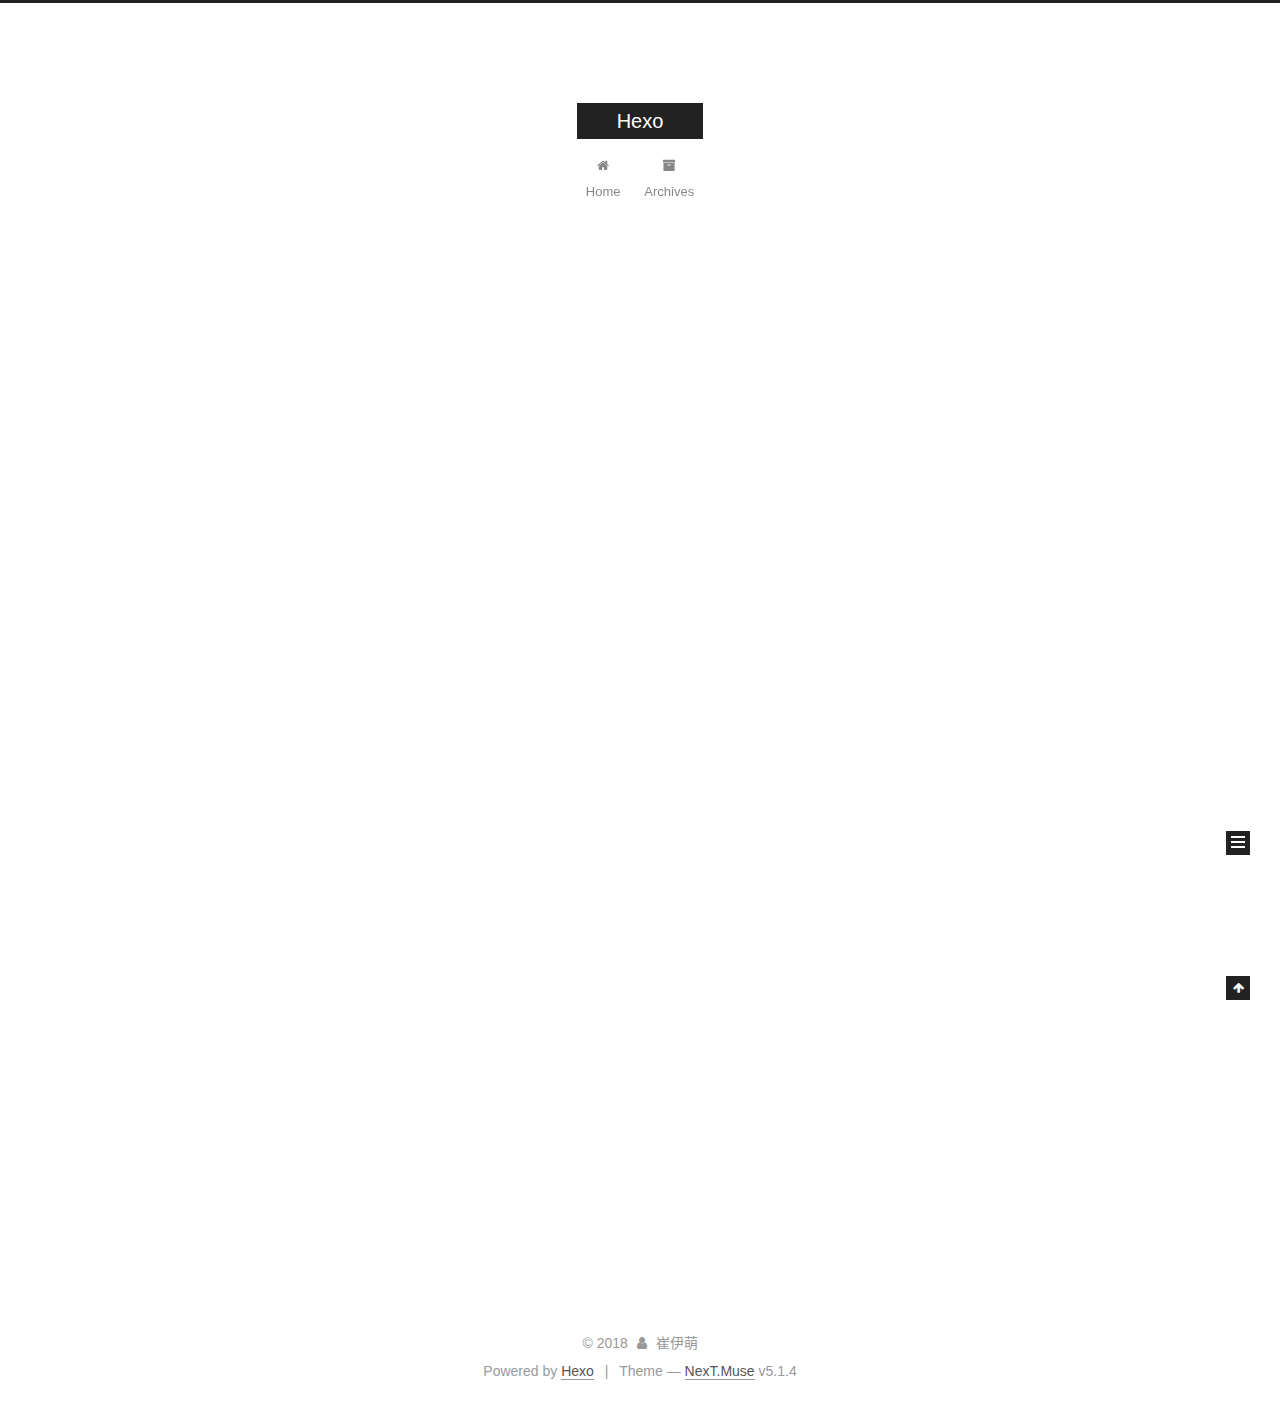
<file: index.html>
<!DOCTYPE html>



  


<html class="theme-next muse use-motion" lang="zh-CN">
<head>
  <meta charset="UTF-8"/>
<meta http-equiv="X-UA-Compatible" content="IE=edge" />
<meta name="viewport" content="width=device-width, initial-scale=1, maximum-scale=1"/>
<meta name="theme-color" content="#222">









<meta http-equiv="Cache-Control" content="no-transform" />
<meta http-equiv="Cache-Control" content="no-siteapp" />
















  
  
  <link href="/lib/fancybox/source/jquery.fancybox.css?v=2.1.5" rel="stylesheet" type="text/css" />







<link href="/lib/font-awesome/css/font-awesome.min.css?v=4.6.2" rel="stylesheet" type="text/css" />

<link href="/css/main.css?v=5.1.4" rel="stylesheet" type="text/css" />


  <link rel="apple-touch-icon" sizes="180x180" href="/images/apple-touch-icon-next.png?v=5.1.4">


  <link rel="icon" type="image/png" sizes="32x32" href="/images/favicon-32x32-next.png?v=5.1.4">


  <link rel="icon" type="image/png" sizes="16x16" href="/images/favicon-16x16-next.png?v=5.1.4">


  <link rel="mask-icon" href="/images/logo.svg?v=5.1.4" color="#222">





  <meta name="keywords" content="Hexo, NexT" />










<meta property="og:type" content="website">
<meta property="og:title" content="Hexo">
<meta property="og:url" content="http://yoursite.com/index.html">
<meta property="og:site_name" content="Hexo">
<meta property="og:locale" content="zh-CN">
<meta name="twitter:card" content="summary">
<meta name="twitter:title" content="Hexo">



<script type="text/javascript" id="hexo.configurations">
  var NexT = window.NexT || {};
  var CONFIG = {
    root: '/',
    scheme: 'Muse',
    version: '5.1.4',
    sidebar: {"position":"left","display":"post","offset":12,"b2t":false,"scrollpercent":false,"onmobile":false},
    fancybox: true,
    tabs: true,
    motion: {"enable":true,"async":false,"transition":{"post_block":"fadeIn","post_header":"slideDownIn","post_body":"slideDownIn","coll_header":"slideLeftIn","sidebar":"slideUpIn"}},
    duoshuo: {
      userId: '0',
      author: 'Author'
    },
    algolia: {
      applicationID: '',
      apiKey: '',
      indexName: '',
      hits: {"per_page":10},
      labels: {"input_placeholder":"Search for Posts","hits_empty":"We didn't find any results for the search: ${query}","hits_stats":"${hits} results found in ${time} ms"}
    }
  };
</script>



  <link rel="canonical" href="http://yoursite.com/"/>





  <title>Hexo</title>
  








</head>

<body itemscope itemtype="http://schema.org/WebPage" lang="zh-CN">

  
  
    
  

  <div class="container sidebar-position-left 
  page-home">
    <div class="headband"></div>

    <header id="header" class="header" itemscope itemtype="http://schema.org/WPHeader">
      <div class="header-inner"><div class="site-brand-wrapper">
  <div class="site-meta ">
    

    <div class="custom-logo-site-title">
      <a href="/"  class="brand" rel="start">
        <span class="logo-line-before"><i></i></span>
        <span class="site-title">Hexo</span>
        <span class="logo-line-after"><i></i></span>
      </a>
    </div>
      
        <p class="site-subtitle"></p>
      
  </div>

  <div class="site-nav-toggle">
    <button>
      <span class="btn-bar"></span>
      <span class="btn-bar"></span>
      <span class="btn-bar"></span>
    </button>
  </div>
</div>

<nav class="site-nav">
  

  
    <ul id="menu" class="menu">
      
        
        <li class="menu-item menu-item-home">
          <a href="/" rel="section">
            
              <i class="menu-item-icon fa fa-fw fa-home"></i> <br />
            
            Home
          </a>
        </li>
      
        
        <li class="menu-item menu-item-archives">
          <a href="/archives/" rel="section">
            
              <i class="menu-item-icon fa fa-fw fa-archive"></i> <br />
            
            Archives
          </a>
        </li>
      

      
    </ul>
  

  
</nav>



 </div>
    </header>

    <main id="main" class="main">
      <div class="main-inner">
        <div class="content-wrap">
          <div id="content" class="content">
            
  <section id="posts" class="posts-expand">
    
      

  

  
  
  

  <article class="post post-type-normal" itemscope itemtype="http://schema.org/Article">
  
  
  
  <div class="post-block">
    <link itemprop="mainEntityOfPage" href="http://yoursite.com/2018/09/28/hello-world/">

    <span hidden itemprop="author" itemscope itemtype="http://schema.org/Person">
      <meta itemprop="name" content="崔伊萌">
      <meta itemprop="description" content="">
      <meta itemprop="image" content="/images/avatar.gif">
    </span>

    <span hidden itemprop="publisher" itemscope itemtype="http://schema.org/Organization">
      <meta itemprop="name" content="Hexo">
    </span>

    
      <header class="post-header">

        
        
          <h1 class="post-title" itemprop="name headline">
                
                <a class="post-title-link" href="/2018/09/28/hello-world/" itemprop="url">Hello World</a></h1>
        

        <div class="post-meta">
          <span class="post-time">
            
              <span class="post-meta-item-icon">
                <i class="fa fa-calendar-o"></i>
              </span>
              
                <span class="post-meta-item-text">Posted on</span>
              
              <time title="Post created" itemprop="dateCreated datePublished" datetime="2018-09-28T13:14:11+08:00">
                2018-09-28
              </time>
            

            

            
          </span>

          

          
            
          

          
          

          

          

          

        </div>
      </header>
    

    
    
    
    <div class="post-body" itemprop="articleBody">

      
      

      
        
          
            <p>Welcome to <a href="https://hexo.io/" target="_blank" rel="noopener">Hexo</a>! This is your very first post. Check <a href="https://hexo.io/docs/" target="_blank" rel="noopener">documentation</a> for more info. If you get any problems when using Hexo, you can find the answer in <a href="https://hexo.io/docs/troubleshooting.html" target="_blank" rel="noopener">troubleshooting</a> or you can ask me on <a href="https://github.com/hexojs/hexo/issues" target="_blank" rel="noopener">GitHub</a>.</p>
<h2 id="Quick-Start"><a href="#Quick-Start" class="headerlink" title="Quick Start"></a>Quick Start</h2><h3 id="Create-a-new-post"><a href="#Create-a-new-post" class="headerlink" title="Create a new post"></a>Create a new post</h3><figure class="highlight bash"><table><tr><td class="gutter"><pre><span class="line">1</span><br></pre></td><td class="code"><pre><span class="line">$ hexo new <span class="string">"My New Post"</span></span><br></pre></td></tr></table></figure>
<p>More info: <a href="https://hexo.io/docs/writing.html" target="_blank" rel="noopener">Writing</a></p>
<h3 id="Run-server"><a href="#Run-server" class="headerlink" title="Run server"></a>Run server</h3><figure class="highlight bash"><table><tr><td class="gutter"><pre><span class="line">1</span><br></pre></td><td class="code"><pre><span class="line">$ hexo server</span><br></pre></td></tr></table></figure>
<p>More info: <a href="https://hexo.io/docs/server.html" target="_blank" rel="noopener">Server</a></p>
<h3 id="Generate-static-files"><a href="#Generate-static-files" class="headerlink" title="Generate static files"></a>Generate static files</h3><figure class="highlight bash"><table><tr><td class="gutter"><pre><span class="line">1</span><br></pre></td><td class="code"><pre><span class="line">$ hexo generate</span><br></pre></td></tr></table></figure>
<p>More info: <a href="https://hexo.io/docs/generating.html" target="_blank" rel="noopener">Generating</a></p>
<h3 id="Deploy-to-remote-sites"><a href="#Deploy-to-remote-sites" class="headerlink" title="Deploy to remote sites"></a>Deploy to remote sites</h3><figure class="highlight bash"><table><tr><td class="gutter"><pre><span class="line">1</span><br></pre></td><td class="code"><pre><span class="line">$ hexo deploy</span><br></pre></td></tr></table></figure>
<p>More info: <a href="https://hexo.io/docs/deployment.html" target="_blank" rel="noopener">Deployment</a></p>

          
        
      
    </div>
    
    
    

    

    

    

    <footer class="post-footer">
      

      

      

      
      
        <div class="post-eof"></div>
      
    </footer>
  </div>
  
  
  
  </article>


    
  </section>

  


          </div>
          


          

        </div>
        
          
  
  <div class="sidebar-toggle">
    <div class="sidebar-toggle-line-wrap">
      <span class="sidebar-toggle-line sidebar-toggle-line-first"></span>
      <span class="sidebar-toggle-line sidebar-toggle-line-middle"></span>
      <span class="sidebar-toggle-line sidebar-toggle-line-last"></span>
    </div>
  </div>

  <aside id="sidebar" class="sidebar">
    
    <div class="sidebar-inner">

      

      

      <section class="site-overview-wrap sidebar-panel sidebar-panel-active">
        <div class="site-overview">
          <div class="site-author motion-element" itemprop="author" itemscope itemtype="http://schema.org/Person">
            
              <p class="site-author-name" itemprop="name">崔伊萌</p>
              <p class="site-description motion-element" itemprop="description"></p>
          </div>

          <nav class="site-state motion-element">

            
              <div class="site-state-item site-state-posts">
              
                <a href="/archives/">
              
                  <span class="site-state-item-count">1</span>
                  <span class="site-state-item-name">posts</span>
                </a>
              </div>
            

            

            

          </nav>

          

          

          
          

          
          

          

        </div>
      </section>

      

      

    </div>
  </aside>


        
      </div>
    </main>

    <footer id="footer" class="footer">
      <div class="footer-inner">
        <div class="copyright">&copy; <span itemprop="copyrightYear">2018</span>
  <span class="with-love">
    <i class="fa fa-user"></i>
  </span>
  <span class="author" itemprop="copyrightHolder">崔伊萌</span>

  
</div>


  <div class="powered-by">Powered by <a class="theme-link" target="_blank" href="https://hexo.io">Hexo</a></div>



  <span class="post-meta-divider">|</span>



  <div class="theme-info">Theme &mdash; <a class="theme-link" target="_blank" href="https://github.com/iissnan/hexo-theme-next">NexT.Muse</a> v5.1.4</div>




        







        
      </div>
    </footer>

    
      <div class="back-to-top">
        <i class="fa fa-arrow-up"></i>
        
      </div>
    

    

  </div>

  

<script type="text/javascript">
  if (Object.prototype.toString.call(window.Promise) !== '[object Function]') {
    window.Promise = null;
  }
</script>









  












  
  
    <script type="text/javascript" src="/lib/jquery/index.js?v=2.1.3"></script>
  

  
  
    <script type="text/javascript" src="/lib/fastclick/lib/fastclick.min.js?v=1.0.6"></script>
  

  
  
    <script type="text/javascript" src="/lib/jquery_lazyload/jquery.lazyload.js?v=1.9.7"></script>
  

  
  
    <script type="text/javascript" src="/lib/velocity/velocity.min.js?v=1.2.1"></script>
  

  
  
    <script type="text/javascript" src="/lib/velocity/velocity.ui.min.js?v=1.2.1"></script>
  

  
  
    <script type="text/javascript" src="/lib/fancybox/source/jquery.fancybox.pack.js?v=2.1.5"></script>
  


  


  <script type="text/javascript" src="/js/src/utils.js?v=5.1.4"></script>

  <script type="text/javascript" src="/js/src/motion.js?v=5.1.4"></script>



  
  

  

  


  <script type="text/javascript" src="/js/src/bootstrap.js?v=5.1.4"></script>



  


  




	





  





  












  





  

  

  

  
  

  

  

  

</body>
</html>
</file>
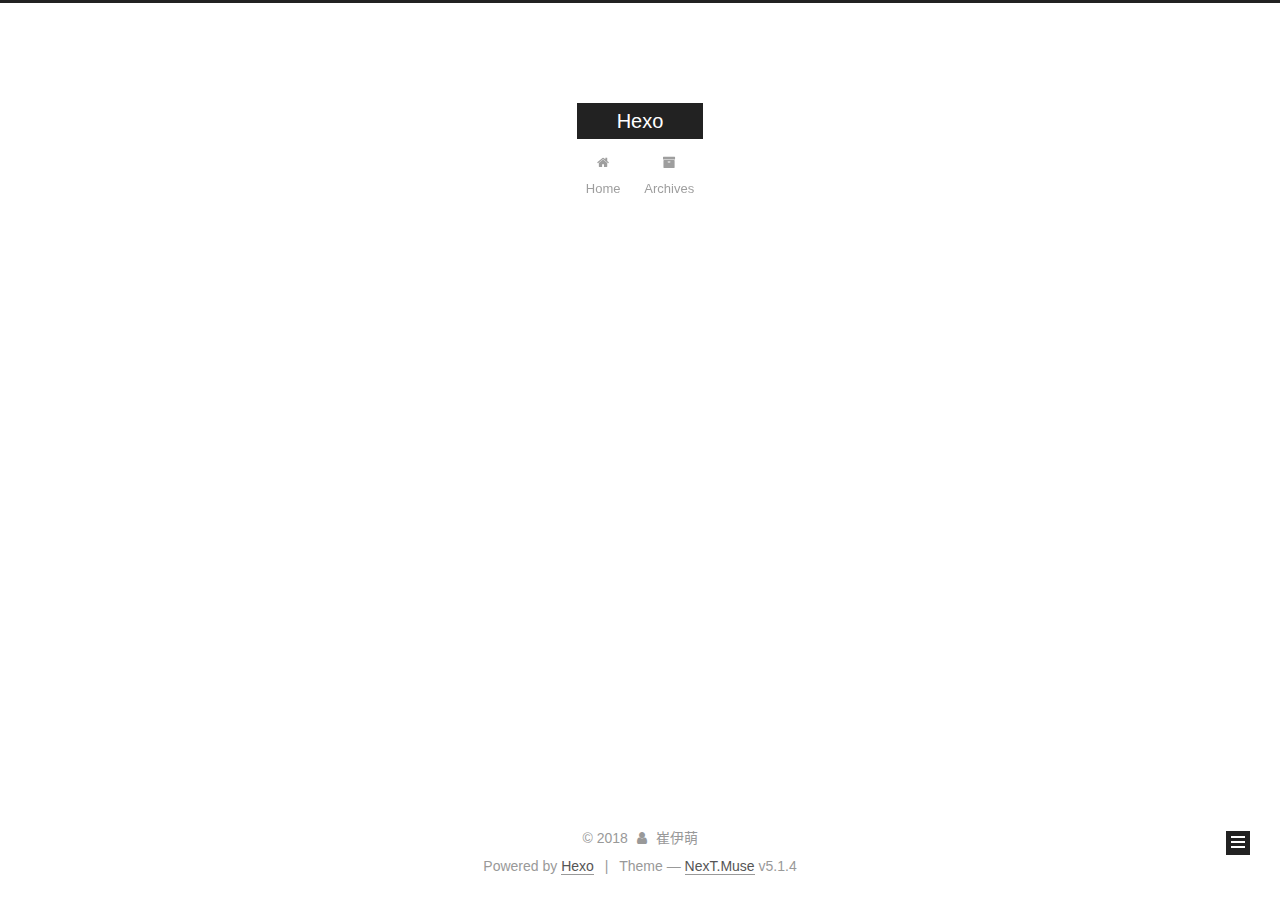
<file: archives/index.html>
<!DOCTYPE html>



  


<html class="theme-next muse use-motion" lang="zh-CN">
<head>
  <meta charset="UTF-8"/>
<meta http-equiv="X-UA-Compatible" content="IE=edge" />
<meta name="viewport" content="width=device-width, initial-scale=1, maximum-scale=1"/>
<meta name="theme-color" content="#222">









<meta http-equiv="Cache-Control" content="no-transform" />
<meta http-equiv="Cache-Control" content="no-siteapp" />
















  
  
  <link href="/lib/fancybox/source/jquery.fancybox.css?v=2.1.5" rel="stylesheet" type="text/css" />







<link href="/lib/font-awesome/css/font-awesome.min.css?v=4.6.2" rel="stylesheet" type="text/css" />

<link href="/css/main.css?v=5.1.4" rel="stylesheet" type="text/css" />


  <link rel="apple-touch-icon" sizes="180x180" href="/images/apple-touch-icon-next.png?v=5.1.4">


  <link rel="icon" type="image/png" sizes="32x32" href="/images/favicon-32x32-next.png?v=5.1.4">


  <link rel="icon" type="image/png" sizes="16x16" href="/images/favicon-16x16-next.png?v=5.1.4">


  <link rel="mask-icon" href="/images/logo.svg?v=5.1.4" color="#222">





  <meta name="keywords" content="Hexo, NexT" />










<meta property="og:type" content="website">
<meta property="og:title" content="Hexo">
<meta property="og:url" content="http://yoursite.com/archives/index.html">
<meta property="og:site_name" content="Hexo">
<meta property="og:locale" content="zh-CN">
<meta name="twitter:card" content="summary">
<meta name="twitter:title" content="Hexo">



<script type="text/javascript" id="hexo.configurations">
  var NexT = window.NexT || {};
  var CONFIG = {
    root: '/',
    scheme: 'Muse',
    version: '5.1.4',
    sidebar: {"position":"left","display":"post","offset":12,"b2t":false,"scrollpercent":false,"onmobile":false},
    fancybox: true,
    tabs: true,
    motion: {"enable":true,"async":false,"transition":{"post_block":"fadeIn","post_header":"slideDownIn","post_body":"slideDownIn","coll_header":"slideLeftIn","sidebar":"slideUpIn"}},
    duoshuo: {
      userId: '0',
      author: 'Author'
    },
    algolia: {
      applicationID: '',
      apiKey: '',
      indexName: '',
      hits: {"per_page":10},
      labels: {"input_placeholder":"Search for Posts","hits_empty":"We didn't find any results for the search: ${query}","hits_stats":"${hits} results found in ${time} ms"}
    }
  };
</script>



  <link rel="canonical" href="http://yoursite.com/archives/"/>





  <title>Archive | Hexo</title>
  








</head>

<body itemscope itemtype="http://schema.org/WebPage" lang="zh-CN">

  
  
    
  

  <div class="container sidebar-position-left page-archive">
    <div class="headband"></div>

    <header id="header" class="header" itemscope itemtype="http://schema.org/WPHeader">
      <div class="header-inner"><div class="site-brand-wrapper">
  <div class="site-meta ">
    

    <div class="custom-logo-site-title">
      <a href="/"  class="brand" rel="start">
        <span class="logo-line-before"><i></i></span>
        <span class="site-title">Hexo</span>
        <span class="logo-line-after"><i></i></span>
      </a>
    </div>
      
        <p class="site-subtitle"></p>
      
  </div>

  <div class="site-nav-toggle">
    <button>
      <span class="btn-bar"></span>
      <span class="btn-bar"></span>
      <span class="btn-bar"></span>
    </button>
  </div>
</div>

<nav class="site-nav">
  

  
    <ul id="menu" class="menu">
      
        
        <li class="menu-item menu-item-home">
          <a href="/" rel="section">
            
              <i class="menu-item-icon fa fa-fw fa-home"></i> <br />
            
            Home
          </a>
        </li>
      
        
        <li class="menu-item menu-item-archives">
          <a href="/archives/" rel="section">
            
              <i class="menu-item-icon fa fa-fw fa-archive"></i> <br />
            
            Archives
          </a>
        </li>
      

      
    </ul>
  

  
</nav>



 </div>
    </header>

    <main id="main" class="main">
      <div class="main-inner">
        <div class="content-wrap">
          <div id="content" class="content">
            

  
  
  
  <div class="post-block archive">
    <div id="posts" class="posts-collapse">
      <span class="archive-move-on"></span>

      <span class="archive-page-counter">
        
        
        
          
        
        Um..! 1 post. Keep on posting.
      </span>

      

        
        
        

        
          
          <div class="collection-title">
            <h1 class="archive-year" id="archive-year-2018">2018</h1>
          </div>
        
        

        

  <article class="post post-type-normal" itemscope itemtype="http://schema.org/Article">
    <header class="post-header">

      <h2 class="post-title">
        
            <a class="post-title-link" href="/2018/09/28/hello-world/" itemprop="url">
              
                <span itemprop="name">Hello World</span>
              
            </a>
        
      </h2>

      <div class="post-meta">
        <time class="post-time" itemprop="dateCreated"
              datetime="2018-09-28T13:14:11+08:00"
              content="2018-09-28" >
          09-28
        </time>
      </div>

    </header>
  </article>



      

    </div>
  </div>
  
  
  

  



          </div>
          


          

        </div>
        
          
  
  <div class="sidebar-toggle">
    <div class="sidebar-toggle-line-wrap">
      <span class="sidebar-toggle-line sidebar-toggle-line-first"></span>
      <span class="sidebar-toggle-line sidebar-toggle-line-middle"></span>
      <span class="sidebar-toggle-line sidebar-toggle-line-last"></span>
    </div>
  </div>

  <aside id="sidebar" class="sidebar">
    
    <div class="sidebar-inner">

      

      

      <section class="site-overview-wrap sidebar-panel sidebar-panel-active">
        <div class="site-overview">
          <div class="site-author motion-element" itemprop="author" itemscope itemtype="http://schema.org/Person">
            
              <p class="site-author-name" itemprop="name">崔伊萌</p>
              <p class="site-description motion-element" itemprop="description"></p>
          </div>

          <nav class="site-state motion-element">

            
              <div class="site-state-item site-state-posts">
              
                <a href="/archives/">
              
                  <span class="site-state-item-count">1</span>
                  <span class="site-state-item-name">posts</span>
                </a>
              </div>
            

            

            

          </nav>

          

          

          
          

          
          

          

        </div>
      </section>

      

      

    </div>
  </aside>


        
      </div>
    </main>

    <footer id="footer" class="footer">
      <div class="footer-inner">
        <div class="copyright">&copy; <span itemprop="copyrightYear">2018</span>
  <span class="with-love">
    <i class="fa fa-user"></i>
  </span>
  <span class="author" itemprop="copyrightHolder">崔伊萌</span>

  
</div>


  <div class="powered-by">Powered by <a class="theme-link" target="_blank" href="https://hexo.io">Hexo</a></div>



  <span class="post-meta-divider">|</span>



  <div class="theme-info">Theme &mdash; <a class="theme-link" target="_blank" href="https://github.com/iissnan/hexo-theme-next">NexT.Muse</a> v5.1.4</div>




        







        
      </div>
    </footer>

    
      <div class="back-to-top">
        <i class="fa fa-arrow-up"></i>
        
      </div>
    

    

  </div>

  

<script type="text/javascript">
  if (Object.prototype.toString.call(window.Promise) !== '[object Function]') {
    window.Promise = null;
  }
</script>









  












  
  
    <script type="text/javascript" src="/lib/jquery/index.js?v=2.1.3"></script>
  

  
  
    <script type="text/javascript" src="/lib/fastclick/lib/fastclick.min.js?v=1.0.6"></script>
  

  
  
    <script type="text/javascript" src="/lib/jquery_lazyload/jquery.lazyload.js?v=1.9.7"></script>
  

  
  
    <script type="text/javascript" src="/lib/velocity/velocity.min.js?v=1.2.1"></script>
  

  
  
    <script type="text/javascript" src="/lib/velocity/velocity.ui.min.js?v=1.2.1"></script>
  

  
  
    <script type="text/javascript" src="/lib/fancybox/source/jquery.fancybox.pack.js?v=2.1.5"></script>
  


  


  <script type="text/javascript" src="/js/src/utils.js?v=5.1.4"></script>

  <script type="text/javascript" src="/js/src/motion.js?v=5.1.4"></script>



  
  

  

  


  <script type="text/javascript" src="/js/src/bootstrap.js?v=5.1.4"></script>



  


  




	





  





  












  





  

  

  

  
  

  

  

  

</body>
</html>
</file>
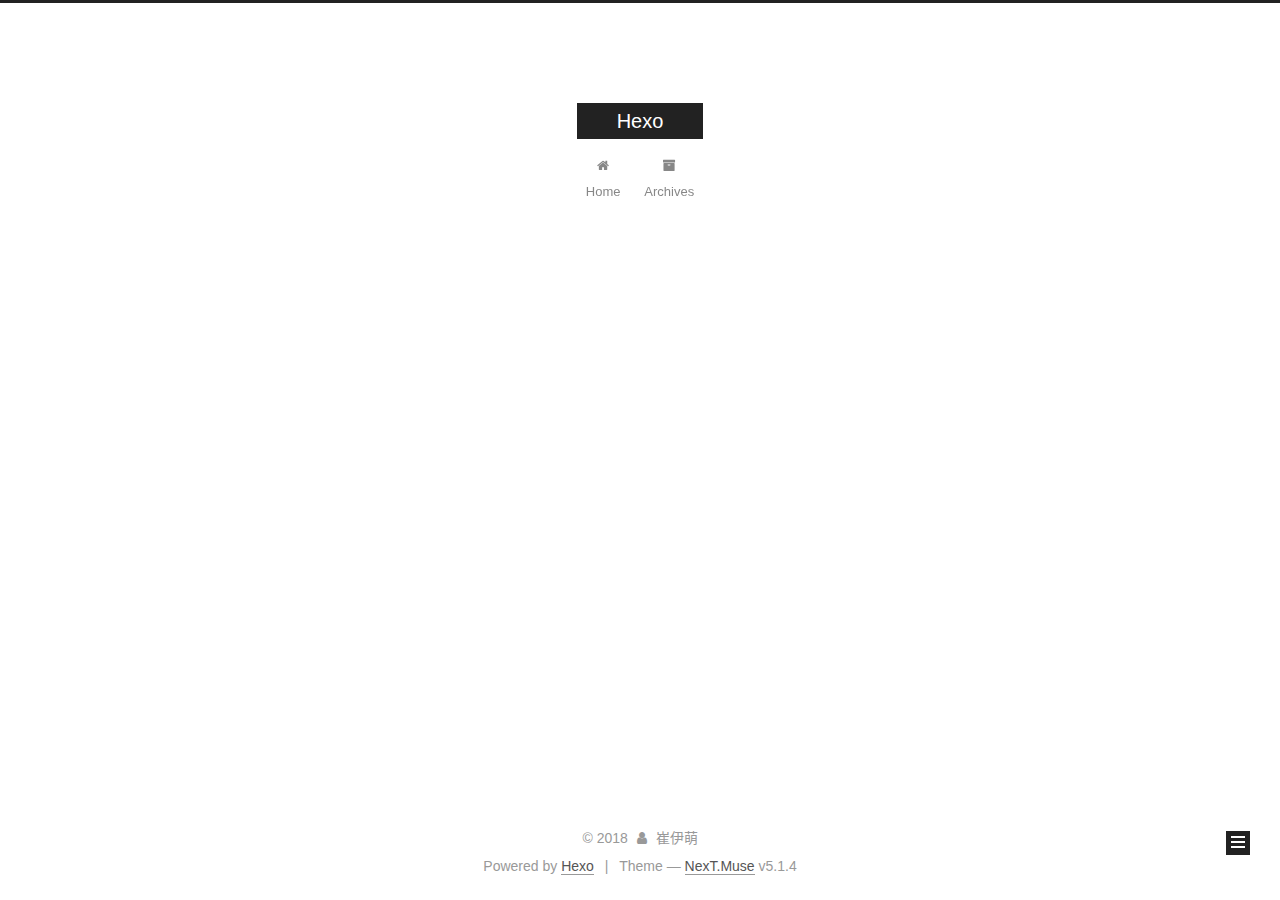
<file: archives/2018/index.html>
<!DOCTYPE html>



  


<html class="theme-next muse use-motion" lang="zh-CN">
<head>
  <meta charset="UTF-8"/>
<meta http-equiv="X-UA-Compatible" content="IE=edge" />
<meta name="viewport" content="width=device-width, initial-scale=1, maximum-scale=1"/>
<meta name="theme-color" content="#222">









<meta http-equiv="Cache-Control" content="no-transform" />
<meta http-equiv="Cache-Control" content="no-siteapp" />
















  
  
  <link href="/lib/fancybox/source/jquery.fancybox.css?v=2.1.5" rel="stylesheet" type="text/css" />







<link href="/lib/font-awesome/css/font-awesome.min.css?v=4.6.2" rel="stylesheet" type="text/css" />

<link href="/css/main.css?v=5.1.4" rel="stylesheet" type="text/css" />


  <link rel="apple-touch-icon" sizes="180x180" href="/images/apple-touch-icon-next.png?v=5.1.4">


  <link rel="icon" type="image/png" sizes="32x32" href="/images/favicon-32x32-next.png?v=5.1.4">


  <link rel="icon" type="image/png" sizes="16x16" href="/images/favicon-16x16-next.png?v=5.1.4">


  <link rel="mask-icon" href="/images/logo.svg?v=5.1.4" color="#222">





  <meta name="keywords" content="Hexo, NexT" />










<meta property="og:type" content="website">
<meta property="og:title" content="Hexo">
<meta property="og:url" content="http://yoursite.com/archives/2018/index.html">
<meta property="og:site_name" content="Hexo">
<meta property="og:locale" content="zh-CN">
<meta name="twitter:card" content="summary">
<meta name="twitter:title" content="Hexo">



<script type="text/javascript" id="hexo.configurations">
  var NexT = window.NexT || {};
  var CONFIG = {
    root: '/',
    scheme: 'Muse',
    version: '5.1.4',
    sidebar: {"position":"left","display":"post","offset":12,"b2t":false,"scrollpercent":false,"onmobile":false},
    fancybox: true,
    tabs: true,
    motion: {"enable":true,"async":false,"transition":{"post_block":"fadeIn","post_header":"slideDownIn","post_body":"slideDownIn","coll_header":"slideLeftIn","sidebar":"slideUpIn"}},
    duoshuo: {
      userId: '0',
      author: 'Author'
    },
    algolia: {
      applicationID: '',
      apiKey: '',
      indexName: '',
      hits: {"per_page":10},
      labels: {"input_placeholder":"Search for Posts","hits_empty":"We didn't find any results for the search: ${query}","hits_stats":"${hits} results found in ${time} ms"}
    }
  };
</script>



  <link rel="canonical" href="http://yoursite.com/archives/2018/"/>





  <title>Archive | Hexo</title>
  








</head>

<body itemscope itemtype="http://schema.org/WebPage" lang="zh-CN">

  
  
    
  

  <div class="container sidebar-position-left page-archive">
    <div class="headband"></div>

    <header id="header" class="header" itemscope itemtype="http://schema.org/WPHeader">
      <div class="header-inner"><div class="site-brand-wrapper">
  <div class="site-meta ">
    

    <div class="custom-logo-site-title">
      <a href="/"  class="brand" rel="start">
        <span class="logo-line-before"><i></i></span>
        <span class="site-title">Hexo</span>
        <span class="logo-line-after"><i></i></span>
      </a>
    </div>
      
        <p class="site-subtitle"></p>
      
  </div>

  <div class="site-nav-toggle">
    <button>
      <span class="btn-bar"></span>
      <span class="btn-bar"></span>
      <span class="btn-bar"></span>
    </button>
  </div>
</div>

<nav class="site-nav">
  

  
    <ul id="menu" class="menu">
      
        
        <li class="menu-item menu-item-home">
          <a href="/" rel="section">
            
              <i class="menu-item-icon fa fa-fw fa-home"></i> <br />
            
            Home
          </a>
        </li>
      
        
        <li class="menu-item menu-item-archives">
          <a href="/archives/" rel="section">
            
              <i class="menu-item-icon fa fa-fw fa-archive"></i> <br />
            
            Archives
          </a>
        </li>
      

      
    </ul>
  

  
</nav>



 </div>
    </header>

    <main id="main" class="main">
      <div class="main-inner">
        <div class="content-wrap">
          <div id="content" class="content">
            

  
  
  
  <div class="post-block archive">
    <div id="posts" class="posts-collapse">
      <span class="archive-move-on"></span>

      <span class="archive-page-counter">
        
        
        
          
        
        Um..! 1 post. Keep on posting.
      </span>

      

        
        
        

        
          
          <div class="collection-title">
            <h1 class="archive-year" id="archive-year-2018">2018</h1>
          </div>
        
        

        

  <article class="post post-type-normal" itemscope itemtype="http://schema.org/Article">
    <header class="post-header">

      <h2 class="post-title">
        
            <a class="post-title-link" href="/2018/09/28/hello-world/" itemprop="url">
              
                <span itemprop="name">Hello World</span>
              
            </a>
        
      </h2>

      <div class="post-meta">
        <time class="post-time" itemprop="dateCreated"
              datetime="2018-09-28T13:14:11+08:00"
              content="2018-09-28" >
          09-28
        </time>
      </div>

    </header>
  </article>



      

    </div>
  </div>
  
  
  

  



          </div>
          


          

        </div>
        
          
  
  <div class="sidebar-toggle">
    <div class="sidebar-toggle-line-wrap">
      <span class="sidebar-toggle-line sidebar-toggle-line-first"></span>
      <span class="sidebar-toggle-line sidebar-toggle-line-middle"></span>
      <span class="sidebar-toggle-line sidebar-toggle-line-last"></span>
    </div>
  </div>

  <aside id="sidebar" class="sidebar">
    
    <div class="sidebar-inner">

      

      

      <section class="site-overview-wrap sidebar-panel sidebar-panel-active">
        <div class="site-overview">
          <div class="site-author motion-element" itemprop="author" itemscope itemtype="http://schema.org/Person">
            
              <p class="site-author-name" itemprop="name">崔伊萌</p>
              <p class="site-description motion-element" itemprop="description"></p>
          </div>

          <nav class="site-state motion-element">

            
              <div class="site-state-item site-state-posts">
              
                <a href="/archives/">
              
                  <span class="site-state-item-count">1</span>
                  <span class="site-state-item-name">posts</span>
                </a>
              </div>
            

            

            

          </nav>

          

          

          
          

          
          

          

        </div>
      </section>

      

      

    </div>
  </aside>


        
      </div>
    </main>

    <footer id="footer" class="footer">
      <div class="footer-inner">
        <div class="copyright">&copy; <span itemprop="copyrightYear">2018</span>
  <span class="with-love">
    <i class="fa fa-user"></i>
  </span>
  <span class="author" itemprop="copyrightHolder">崔伊萌</span>

  
</div>


  <div class="powered-by">Powered by <a class="theme-link" target="_blank" href="https://hexo.io">Hexo</a></div>



  <span class="post-meta-divider">|</span>



  <div class="theme-info">Theme &mdash; <a class="theme-link" target="_blank" href="https://github.com/iissnan/hexo-theme-next">NexT.Muse</a> v5.1.4</div>




        







        
      </div>
    </footer>

    
      <div class="back-to-top">
        <i class="fa fa-arrow-up"></i>
        
      </div>
    

    

  </div>

  

<script type="text/javascript">
  if (Object.prototype.toString.call(window.Promise) !== '[object Function]') {
    window.Promise = null;
  }
</script>









  












  
  
    <script type="text/javascript" src="/lib/jquery/index.js?v=2.1.3"></script>
  

  
  
    <script type="text/javascript" src="/lib/fastclick/lib/fastclick.min.js?v=1.0.6"></script>
  

  
  
    <script type="text/javascript" src="/lib/jquery_lazyload/jquery.lazyload.js?v=1.9.7"></script>
  

  
  
    <script type="text/javascript" src="/lib/velocity/velocity.min.js?v=1.2.1"></script>
  

  
  
    <script type="text/javascript" src="/lib/velocity/velocity.ui.min.js?v=1.2.1"></script>
  

  
  
    <script type="text/javascript" src="/lib/fancybox/source/jquery.fancybox.pack.js?v=2.1.5"></script>
  


  


  <script type="text/javascript" src="/js/src/utils.js?v=5.1.4"></script>

  <script type="text/javascript" src="/js/src/motion.js?v=5.1.4"></script>



  
  

  

  


  <script type="text/javascript" src="/js/src/bootstrap.js?v=5.1.4"></script>



  


  




	





  





  












  





  

  

  

  
  

  

  

  

</body>
</html>
</file>
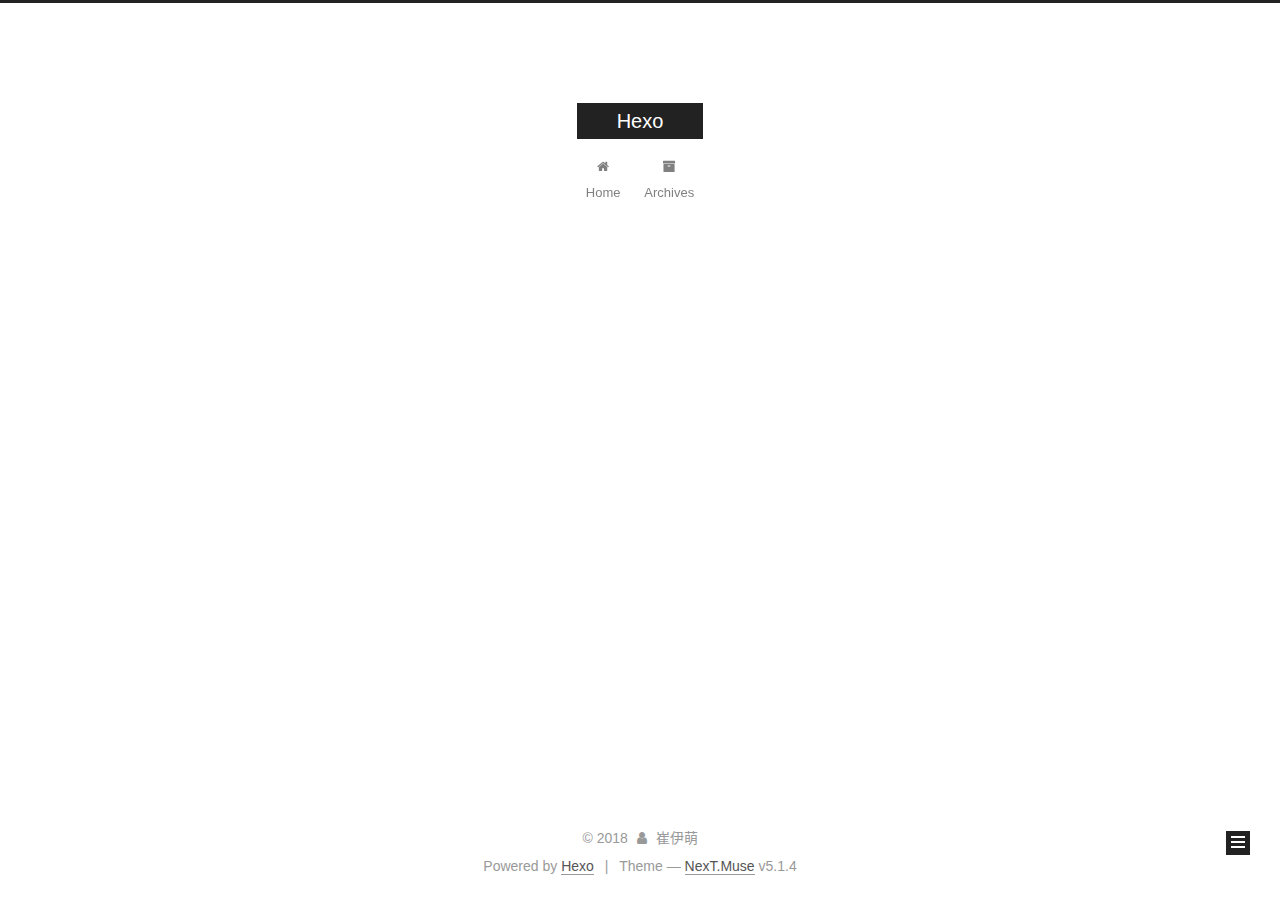
<file: archives/2018/09/index.html>
<!DOCTYPE html>



  


<html class="theme-next muse use-motion" lang="zh-CN">
<head>
  <meta charset="UTF-8"/>
<meta http-equiv="X-UA-Compatible" content="IE=edge" />
<meta name="viewport" content="width=device-width, initial-scale=1, maximum-scale=1"/>
<meta name="theme-color" content="#222">









<meta http-equiv="Cache-Control" content="no-transform" />
<meta http-equiv="Cache-Control" content="no-siteapp" />
















  
  
  <link href="/lib/fancybox/source/jquery.fancybox.css?v=2.1.5" rel="stylesheet" type="text/css" />







<link href="/lib/font-awesome/css/font-awesome.min.css?v=4.6.2" rel="stylesheet" type="text/css" />

<link href="/css/main.css?v=5.1.4" rel="stylesheet" type="text/css" />


  <link rel="apple-touch-icon" sizes="180x180" href="/images/apple-touch-icon-next.png?v=5.1.4">


  <link rel="icon" type="image/png" sizes="32x32" href="/images/favicon-32x32-next.png?v=5.1.4">


  <link rel="icon" type="image/png" sizes="16x16" href="/images/favicon-16x16-next.png?v=5.1.4">


  <link rel="mask-icon" href="/images/logo.svg?v=5.1.4" color="#222">





  <meta name="keywords" content="Hexo, NexT" />










<meta property="og:type" content="website">
<meta property="og:title" content="Hexo">
<meta property="og:url" content="http://yoursite.com/archives/2018/09/index.html">
<meta property="og:site_name" content="Hexo">
<meta property="og:locale" content="zh-CN">
<meta name="twitter:card" content="summary">
<meta name="twitter:title" content="Hexo">



<script type="text/javascript" id="hexo.configurations">
  var NexT = window.NexT || {};
  var CONFIG = {
    root: '/',
    scheme: 'Muse',
    version: '5.1.4',
    sidebar: {"position":"left","display":"post","offset":12,"b2t":false,"scrollpercent":false,"onmobile":false},
    fancybox: true,
    tabs: true,
    motion: {"enable":true,"async":false,"transition":{"post_block":"fadeIn","post_header":"slideDownIn","post_body":"slideDownIn","coll_header":"slideLeftIn","sidebar":"slideUpIn"}},
    duoshuo: {
      userId: '0',
      author: 'Author'
    },
    algolia: {
      applicationID: '',
      apiKey: '',
      indexName: '',
      hits: {"per_page":10},
      labels: {"input_placeholder":"Search for Posts","hits_empty":"We didn't find any results for the search: ${query}","hits_stats":"${hits} results found in ${time} ms"}
    }
  };
</script>



  <link rel="canonical" href="http://yoursite.com/archives/2018/09/"/>





  <title>Archive | Hexo</title>
  








</head>

<body itemscope itemtype="http://schema.org/WebPage" lang="zh-CN">

  
  
    
  

  <div class="container sidebar-position-left page-archive">
    <div class="headband"></div>

    <header id="header" class="header" itemscope itemtype="http://schema.org/WPHeader">
      <div class="header-inner"><div class="site-brand-wrapper">
  <div class="site-meta ">
    

    <div class="custom-logo-site-title">
      <a href="/"  class="brand" rel="start">
        <span class="logo-line-before"><i></i></span>
        <span class="site-title">Hexo</span>
        <span class="logo-line-after"><i></i></span>
      </a>
    </div>
      
        <p class="site-subtitle"></p>
      
  </div>

  <div class="site-nav-toggle">
    <button>
      <span class="btn-bar"></span>
      <span class="btn-bar"></span>
      <span class="btn-bar"></span>
    </button>
  </div>
</div>

<nav class="site-nav">
  

  
    <ul id="menu" class="menu">
      
        
        <li class="menu-item menu-item-home">
          <a href="/" rel="section">
            
              <i class="menu-item-icon fa fa-fw fa-home"></i> <br />
            
            Home
          </a>
        </li>
      
        
        <li class="menu-item menu-item-archives">
          <a href="/archives/" rel="section">
            
              <i class="menu-item-icon fa fa-fw fa-archive"></i> <br />
            
            Archives
          </a>
        </li>
      

      
    </ul>
  

  
</nav>



 </div>
    </header>

    <main id="main" class="main">
      <div class="main-inner">
        <div class="content-wrap">
          <div id="content" class="content">
            

  
  
  
  <div class="post-block archive">
    <div id="posts" class="posts-collapse">
      <span class="archive-move-on"></span>

      <span class="archive-page-counter">
        
        
        
          
        
        Um..! 1 post. Keep on posting.
      </span>

      

        
        
        

        
          
          <div class="collection-title">
            <h1 class="archive-year" id="archive-year-2018">2018</h1>
          </div>
        
        

        

  <article class="post post-type-normal" itemscope itemtype="http://schema.org/Article">
    <header class="post-header">

      <h2 class="post-title">
        
            <a class="post-title-link" href="/2018/09/28/hello-world/" itemprop="url">
              
                <span itemprop="name">Hello World</span>
              
            </a>
        
      </h2>

      <div class="post-meta">
        <time class="post-time" itemprop="dateCreated"
              datetime="2018-09-28T13:14:11+08:00"
              content="2018-09-28" >
          09-28
        </time>
      </div>

    </header>
  </article>



      

    </div>
  </div>
  
  
  

  



          </div>
          


          

        </div>
        
          
  
  <div class="sidebar-toggle">
    <div class="sidebar-toggle-line-wrap">
      <span class="sidebar-toggle-line sidebar-toggle-line-first"></span>
      <span class="sidebar-toggle-line sidebar-toggle-line-middle"></span>
      <span class="sidebar-toggle-line sidebar-toggle-line-last"></span>
    </div>
  </div>

  <aside id="sidebar" class="sidebar">
    
    <div class="sidebar-inner">

      

      

      <section class="site-overview-wrap sidebar-panel sidebar-panel-active">
        <div class="site-overview">
          <div class="site-author motion-element" itemprop="author" itemscope itemtype="http://schema.org/Person">
            
              <p class="site-author-name" itemprop="name">崔伊萌</p>
              <p class="site-description motion-element" itemprop="description"></p>
          </div>

          <nav class="site-state motion-element">

            
              <div class="site-state-item site-state-posts">
              
                <a href="/archives/">
              
                  <span class="site-state-item-count">1</span>
                  <span class="site-state-item-name">posts</span>
                </a>
              </div>
            

            

            

          </nav>

          

          

          
          

          
          

          

        </div>
      </section>

      

      

    </div>
  </aside>


        
      </div>
    </main>

    <footer id="footer" class="footer">
      <div class="footer-inner">
        <div class="copyright">&copy; <span itemprop="copyrightYear">2018</span>
  <span class="with-love">
    <i class="fa fa-user"></i>
  </span>
  <span class="author" itemprop="copyrightHolder">崔伊萌</span>

  
</div>


  <div class="powered-by">Powered by <a class="theme-link" target="_blank" href="https://hexo.io">Hexo</a></div>



  <span class="post-meta-divider">|</span>



  <div class="theme-info">Theme &mdash; <a class="theme-link" target="_blank" href="https://github.com/iissnan/hexo-theme-next">NexT.Muse</a> v5.1.4</div>




        







        
      </div>
    </footer>

    
      <div class="back-to-top">
        <i class="fa fa-arrow-up"></i>
        
      </div>
    

    

  </div>

  

<script type="text/javascript">
  if (Object.prototype.toString.call(window.Promise) !== '[object Function]') {
    window.Promise = null;
  }
</script>









  












  
  
    <script type="text/javascript" src="/lib/jquery/index.js?v=2.1.3"></script>
  

  
  
    <script type="text/javascript" src="/lib/fastclick/lib/fastclick.min.js?v=1.0.6"></script>
  

  
  
    <script type="text/javascript" src="/lib/jquery_lazyload/jquery.lazyload.js?v=1.9.7"></script>
  

  
  
    <script type="text/javascript" src="/lib/velocity/velocity.min.js?v=1.2.1"></script>
  

  
  
    <script type="text/javascript" src="/lib/velocity/velocity.ui.min.js?v=1.2.1"></script>
  

  
  
    <script type="text/javascript" src="/lib/fancybox/source/jquery.fancybox.pack.js?v=2.1.5"></script>
  


  


  <script type="text/javascript" src="/js/src/utils.js?v=5.1.4"></script>

  <script type="text/javascript" src="/js/src/motion.js?v=5.1.4"></script>



  
  

  

  


  <script type="text/javascript" src="/js/src/bootstrap.js?v=5.1.4"></script>



  


  




	





  





  












  





  

  

  

  
  

  

  

  

</body>
</html>
</file>
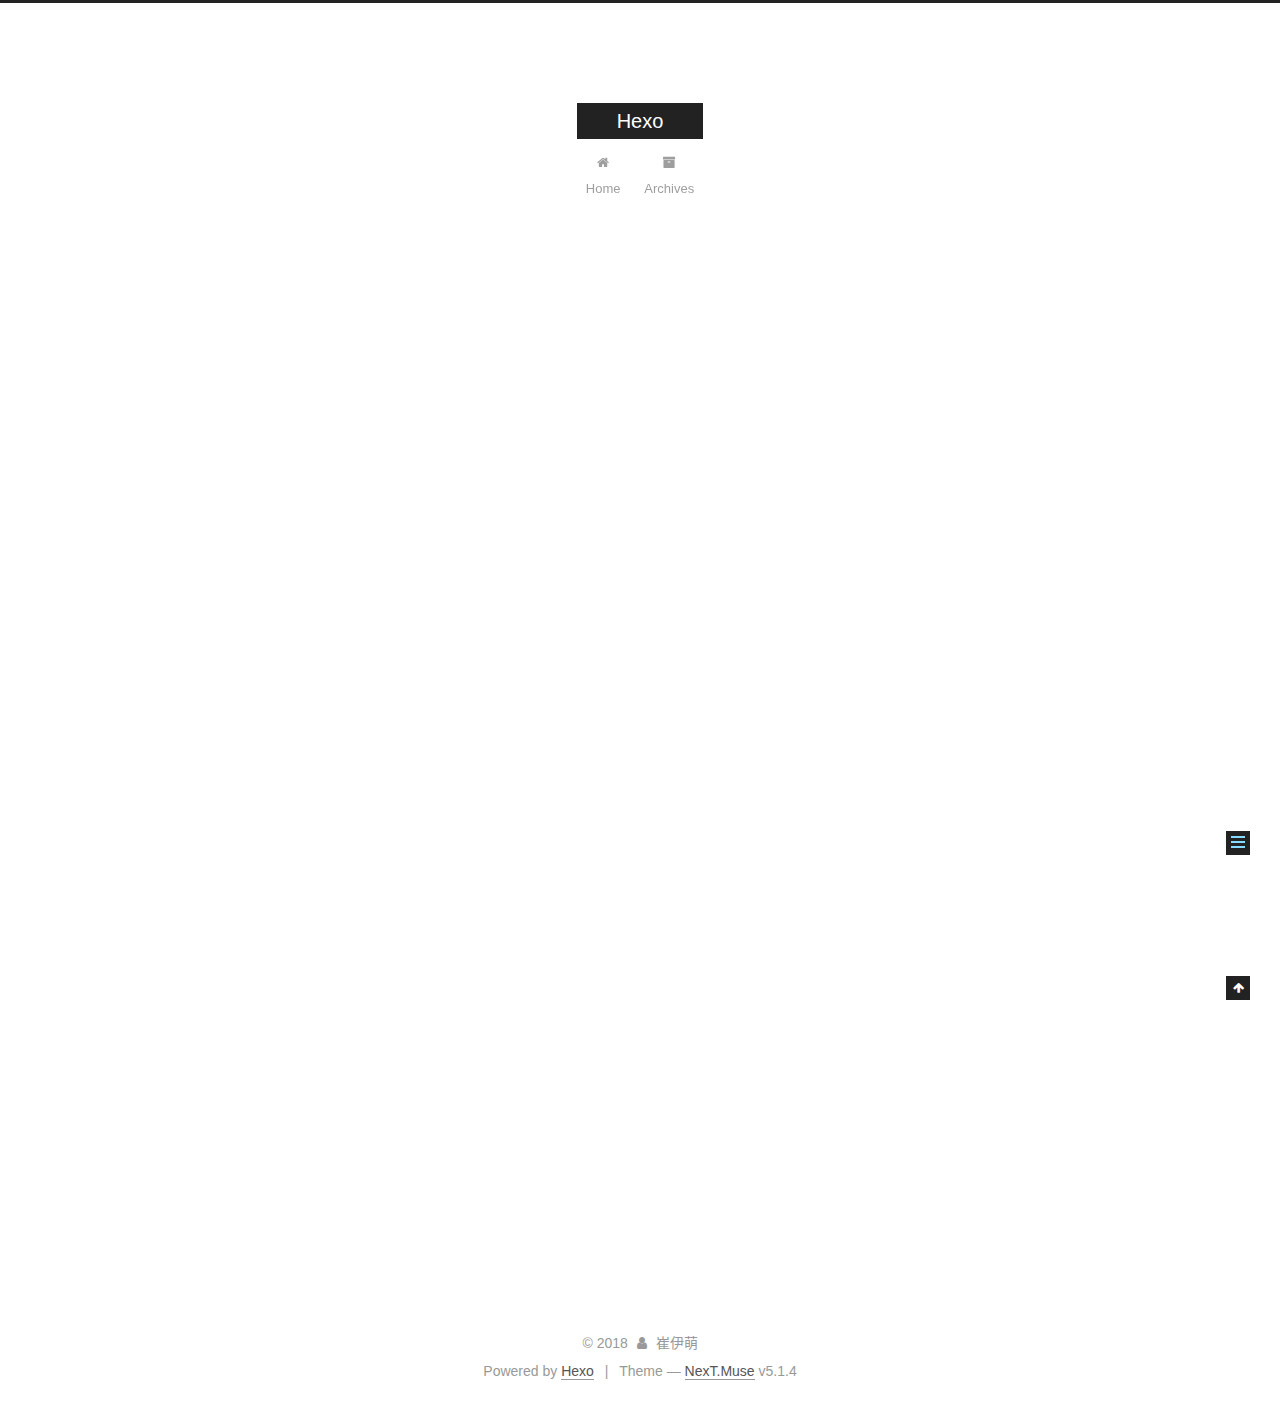
<file: 2018/09/28/hello-world/index.html>
<!DOCTYPE html>



  


<html class="theme-next muse use-motion" lang="zh-CN">
<head>
  <meta charset="UTF-8"/>
<meta http-equiv="X-UA-Compatible" content="IE=edge" />
<meta name="viewport" content="width=device-width, initial-scale=1, maximum-scale=1"/>
<meta name="theme-color" content="#222">









<meta http-equiv="Cache-Control" content="no-transform" />
<meta http-equiv="Cache-Control" content="no-siteapp" />
















  
  
  <link href="/lib/fancybox/source/jquery.fancybox.css?v=2.1.5" rel="stylesheet" type="text/css" />







<link href="/lib/font-awesome/css/font-awesome.min.css?v=4.6.2" rel="stylesheet" type="text/css" />

<link href="/css/main.css?v=5.1.4" rel="stylesheet" type="text/css" />


  <link rel="apple-touch-icon" sizes="180x180" href="/images/apple-touch-icon-next.png?v=5.1.4">


  <link rel="icon" type="image/png" sizes="32x32" href="/images/favicon-32x32-next.png?v=5.1.4">


  <link rel="icon" type="image/png" sizes="16x16" href="/images/favicon-16x16-next.png?v=5.1.4">


  <link rel="mask-icon" href="/images/logo.svg?v=5.1.4" color="#222">





  <meta name="keywords" content="Hexo, NexT" />










<meta name="description" content="Welcome to Hexo! This is your very first post. Check documentation for more info. If you get any problems when using Hexo, you can find the answer in troubleshooting or you can ask me on GitHub. Quick">
<meta property="og:type" content="article">
<meta property="og:title" content="Hello World">
<meta property="og:url" content="http://yoursite.com/2018/09/28/hello-world/index.html">
<meta property="og:site_name" content="Hexo">
<meta property="og:description" content="Welcome to Hexo! This is your very first post. Check documentation for more info. If you get any problems when using Hexo, you can find the answer in troubleshooting or you can ask me on GitHub. Quick">
<meta property="og:locale" content="zh-CN">
<meta property="og:updated_time" content="2018-09-28T05:14:11.854Z">
<meta name="twitter:card" content="summary">
<meta name="twitter:title" content="Hello World">
<meta name="twitter:description" content="Welcome to Hexo! This is your very first post. Check documentation for more info. If you get any problems when using Hexo, you can find the answer in troubleshooting or you can ask me on GitHub. Quick">



<script type="text/javascript" id="hexo.configurations">
  var NexT = window.NexT || {};
  var CONFIG = {
    root: '/',
    scheme: 'Muse',
    version: '5.1.4',
    sidebar: {"position":"left","display":"post","offset":12,"b2t":false,"scrollpercent":false,"onmobile":false},
    fancybox: true,
    tabs: true,
    motion: {"enable":true,"async":false,"transition":{"post_block":"fadeIn","post_header":"slideDownIn","post_body":"slideDownIn","coll_header":"slideLeftIn","sidebar":"slideUpIn"}},
    duoshuo: {
      userId: '0',
      author: 'Author'
    },
    algolia: {
      applicationID: '',
      apiKey: '',
      indexName: '',
      hits: {"per_page":10},
      labels: {"input_placeholder":"Search for Posts","hits_empty":"We didn't find any results for the search: ${query}","hits_stats":"${hits} results found in ${time} ms"}
    }
  };
</script>



  <link rel="canonical" href="http://yoursite.com/2018/09/28/hello-world/"/>





  <title>Hello World | Hexo</title>
  








</head>

<body itemscope itemtype="http://schema.org/WebPage" lang="zh-CN">

  
  
    
  

  <div class="container sidebar-position-left page-post-detail">
    <div class="headband"></div>

    <header id="header" class="header" itemscope itemtype="http://schema.org/WPHeader">
      <div class="header-inner"><div class="site-brand-wrapper">
  <div class="site-meta ">
    

    <div class="custom-logo-site-title">
      <a href="/"  class="brand" rel="start">
        <span class="logo-line-before"><i></i></span>
        <span class="site-title">Hexo</span>
        <span class="logo-line-after"><i></i></span>
      </a>
    </div>
      
        <p class="site-subtitle"></p>
      
  </div>

  <div class="site-nav-toggle">
    <button>
      <span class="btn-bar"></span>
      <span class="btn-bar"></span>
      <span class="btn-bar"></span>
    </button>
  </div>
</div>

<nav class="site-nav">
  

  
    <ul id="menu" class="menu">
      
        
        <li class="menu-item menu-item-home">
          <a href="/" rel="section">
            
              <i class="menu-item-icon fa fa-fw fa-home"></i> <br />
            
            Home
          </a>
        </li>
      
        
        <li class="menu-item menu-item-archives">
          <a href="/archives/" rel="section">
            
              <i class="menu-item-icon fa fa-fw fa-archive"></i> <br />
            
            Archives
          </a>
        </li>
      

      
    </ul>
  

  
</nav>



 </div>
    </header>

    <main id="main" class="main">
      <div class="main-inner">
        <div class="content-wrap">
          <div id="content" class="content">
            

  <div id="posts" class="posts-expand">
    

  

  
  
  

  <article class="post post-type-normal" itemscope itemtype="http://schema.org/Article">
  
  
  
  <div class="post-block">
    <link itemprop="mainEntityOfPage" href="http://yoursite.com/2018/09/28/hello-world/">

    <span hidden itemprop="author" itemscope itemtype="http://schema.org/Person">
      <meta itemprop="name" content="崔伊萌">
      <meta itemprop="description" content="">
      <meta itemprop="image" content="/images/avatar.gif">
    </span>

    <span hidden itemprop="publisher" itemscope itemtype="http://schema.org/Organization">
      <meta itemprop="name" content="Hexo">
    </span>

    
      <header class="post-header">

        
        
          <h1 class="post-title" itemprop="name headline">Hello World</h1>
        

        <div class="post-meta">
          <span class="post-time">
            
              <span class="post-meta-item-icon">
                <i class="fa fa-calendar-o"></i>
              </span>
              
                <span class="post-meta-item-text">Posted on</span>
              
              <time title="Post created" itemprop="dateCreated datePublished" datetime="2018-09-28T13:14:11+08:00">
                2018-09-28
              </time>
            

            

            
          </span>

          

          
            
          

          
          

          

          

          

        </div>
      </header>
    

    
    
    
    <div class="post-body" itemprop="articleBody">

      
      

      
        <p>Welcome to <a href="https://hexo.io/" target="_blank" rel="noopener">Hexo</a>! This is your very first post. Check <a href="https://hexo.io/docs/" target="_blank" rel="noopener">documentation</a> for more info. If you get any problems when using Hexo, you can find the answer in <a href="https://hexo.io/docs/troubleshooting.html" target="_blank" rel="noopener">troubleshooting</a> or you can ask me on <a href="https://github.com/hexojs/hexo/issues" target="_blank" rel="noopener">GitHub</a>.</p>
<h2 id="Quick-Start"><a href="#Quick-Start" class="headerlink" title="Quick Start"></a>Quick Start</h2><h3 id="Create-a-new-post"><a href="#Create-a-new-post" class="headerlink" title="Create a new post"></a>Create a new post</h3><figure class="highlight bash"><table><tr><td class="gutter"><pre><span class="line">1</span><br></pre></td><td class="code"><pre><span class="line">$ hexo new <span class="string">"My New Post"</span></span><br></pre></td></tr></table></figure>
<p>More info: <a href="https://hexo.io/docs/writing.html" target="_blank" rel="noopener">Writing</a></p>
<h3 id="Run-server"><a href="#Run-server" class="headerlink" title="Run server"></a>Run server</h3><figure class="highlight bash"><table><tr><td class="gutter"><pre><span class="line">1</span><br></pre></td><td class="code"><pre><span class="line">$ hexo server</span><br></pre></td></tr></table></figure>
<p>More info: <a href="https://hexo.io/docs/server.html" target="_blank" rel="noopener">Server</a></p>
<h3 id="Generate-static-files"><a href="#Generate-static-files" class="headerlink" title="Generate static files"></a>Generate static files</h3><figure class="highlight bash"><table><tr><td class="gutter"><pre><span class="line">1</span><br></pre></td><td class="code"><pre><span class="line">$ hexo generate</span><br></pre></td></tr></table></figure>
<p>More info: <a href="https://hexo.io/docs/generating.html" target="_blank" rel="noopener">Generating</a></p>
<h3 id="Deploy-to-remote-sites"><a href="#Deploy-to-remote-sites" class="headerlink" title="Deploy to remote sites"></a>Deploy to remote sites</h3><figure class="highlight bash"><table><tr><td class="gutter"><pre><span class="line">1</span><br></pre></td><td class="code"><pre><span class="line">$ hexo deploy</span><br></pre></td></tr></table></figure>
<p>More info: <a href="https://hexo.io/docs/deployment.html" target="_blank" rel="noopener">Deployment</a></p>

      
    </div>
    
    
    

    

    

    

    <footer class="post-footer">
      

      
      
      

      

      
      
    </footer>
  </div>
  
  
  
  </article>



    <div class="post-spread">
      
    </div>
  </div>


          </div>
          


          

  



        </div>
        
          
  
  <div class="sidebar-toggle">
    <div class="sidebar-toggle-line-wrap">
      <span class="sidebar-toggle-line sidebar-toggle-line-first"></span>
      <span class="sidebar-toggle-line sidebar-toggle-line-middle"></span>
      <span class="sidebar-toggle-line sidebar-toggle-line-last"></span>
    </div>
  </div>

  <aside id="sidebar" class="sidebar">
    
    <div class="sidebar-inner">

      

      
        <ul class="sidebar-nav motion-element">
          <li class="sidebar-nav-toc sidebar-nav-active" data-target="post-toc-wrap">
            Table of Contents
          </li>
          <li class="sidebar-nav-overview" data-target="site-overview-wrap">
            Overview
          </li>
        </ul>
      

      <section class="site-overview-wrap sidebar-panel">
        <div class="site-overview">
          <div class="site-author motion-element" itemprop="author" itemscope itemtype="http://schema.org/Person">
            
              <p class="site-author-name" itemprop="name">崔伊萌</p>
              <p class="site-description motion-element" itemprop="description"></p>
          </div>

          <nav class="site-state motion-element">

            
              <div class="site-state-item site-state-posts">
              
                <a href="/archives/">
              
                  <span class="site-state-item-count">1</span>
                  <span class="site-state-item-name">posts</span>
                </a>
              </div>
            

            

            

          </nav>

          

          

          
          

          
          

          

        </div>
      </section>

      
      <!--noindex-->
        <section class="post-toc-wrap motion-element sidebar-panel sidebar-panel-active">
          <div class="post-toc">

            
              
            

            
              <div class="post-toc-content"><ol class="nav"><li class="nav-item nav-level-2"><a class="nav-link" href="#Quick-Start"><span class="nav-number">1.</span> <span class="nav-text">Quick Start</span></a><ol class="nav-child"><li class="nav-item nav-level-3"><a class="nav-link" href="#Create-a-new-post"><span class="nav-number">1.1.</span> <span class="nav-text">Create a new post</span></a></li><li class="nav-item nav-level-3"><a class="nav-link" href="#Run-server"><span class="nav-number">1.2.</span> <span class="nav-text">Run server</span></a></li><li class="nav-item nav-level-3"><a class="nav-link" href="#Generate-static-files"><span class="nav-number">1.3.</span> <span class="nav-text">Generate static files</span></a></li><li class="nav-item nav-level-3"><a class="nav-link" href="#Deploy-to-remote-sites"><span class="nav-number">1.4.</span> <span class="nav-text">Deploy to remote sites</span></a></li></ol></li></ol></div>
            

          </div>
        </section>
      <!--/noindex-->
      

      

    </div>
  </aside>


        
      </div>
    </main>

    <footer id="footer" class="footer">
      <div class="footer-inner">
        <div class="copyright">&copy; <span itemprop="copyrightYear">2018</span>
  <span class="with-love">
    <i class="fa fa-user"></i>
  </span>
  <span class="author" itemprop="copyrightHolder">崔伊萌</span>

  
</div>


  <div class="powered-by">Powered by <a class="theme-link" target="_blank" href="https://hexo.io">Hexo</a></div>



  <span class="post-meta-divider">|</span>



  <div class="theme-info">Theme &mdash; <a class="theme-link" target="_blank" href="https://github.com/iissnan/hexo-theme-next">NexT.Muse</a> v5.1.4</div>




        







        
      </div>
    </footer>

    
      <div class="back-to-top">
        <i class="fa fa-arrow-up"></i>
        
      </div>
    

    

  </div>

  

<script type="text/javascript">
  if (Object.prototype.toString.call(window.Promise) !== '[object Function]') {
    window.Promise = null;
  }
</script>









  












  
  
    <script type="text/javascript" src="/lib/jquery/index.js?v=2.1.3"></script>
  

  
  
    <script type="text/javascript" src="/lib/fastclick/lib/fastclick.min.js?v=1.0.6"></script>
  

  
  
    <script type="text/javascript" src="/lib/jquery_lazyload/jquery.lazyload.js?v=1.9.7"></script>
  

  
  
    <script type="text/javascript" src="/lib/velocity/velocity.min.js?v=1.2.1"></script>
  

  
  
    <script type="text/javascript" src="/lib/velocity/velocity.ui.min.js?v=1.2.1"></script>
  

  
  
    <script type="text/javascript" src="/lib/fancybox/source/jquery.fancybox.pack.js?v=2.1.5"></script>
  


  


  <script type="text/javascript" src="/js/src/utils.js?v=5.1.4"></script>

  <script type="text/javascript" src="/js/src/motion.js?v=5.1.4"></script>



  
  

  
  <script type="text/javascript" src="/js/src/scrollspy.js?v=5.1.4"></script>
<script type="text/javascript" src="/js/src/post-details.js?v=5.1.4"></script>



  


  <script type="text/javascript" src="/js/src/bootstrap.js?v=5.1.4"></script>



  


  




	





  





  












  





  

  

  

  
  

  

  

  

</body>
</html>
</file>
<file: css/main.css>
/* normalize.css v3.0.2 | MIT License | git.io/normalize */
html {
  font-family: sans-serif; /* 1 */
  -ms-text-size-adjust: 100%; /* 2 */
  -webkit-text-size-adjust: 100%; /* 2 */
}
body {
  margin: 0;
}
article,
aside,
details,
figcaption,
figure,
footer,
header,
hgroup,
main,
menu,
nav,
section,
summary {
  display: block;
}
audio,
canvas,
progress,
video {
  display: inline-block; /* 1 */
  vertical-align: baseline; /* 2 */
}
audio:not([controls]) {
  display: none;
  height: 0;
}
[hidden],
template {
  display: none;
}
a {
  background-color: transparent;
}
a:active,
a:hover {
  outline: 0;
}
abbr[title] {
  border-bottom: 1px dotted;
}
b,
strong {
  font-weight: bold;
}
dfn {
  font-style: italic;
}
h1 {
  font-size: 2em;
  margin: 0.67em 0;
}
mark {
  background: #ff0;
  color: #000;
}
small {
  font-size: 80%;
}
sub,
sup {
  font-size: 75%;
  line-height: 0;
  position: relative;
  vertical-align: baseline;
}
sup {
  top: -0.5em;
}
sub {
  bottom: -0.25em;
}
img {
  border: 0;
}
svg:not(:root) {
  overflow: hidden;
}
figure {
  margin: 1em 40px;
}
hr {
  -moz-box-sizing: content-box;
  box-sizing: content-box;
  height: 0;
}
pre {
  overflow: auto;
}
code,
kbd,
pre,
samp {
  font-family: monospace, monospace;
  font-size: 1em;
}
button,
input,
optgroup,
select,
textarea {
  color: inherit; /* 1 */
  font: inherit; /* 2 */
  margin: 0; /* 3 */
}
button {
  overflow: visible;
}
button,
select {
  text-transform: none;
}
button,
html input[type="button"],
input[type="reset"],
input[type="submit"] {
  -webkit-appearance: button; /* 2 */
  cursor: pointer; /* 3 */
}
button[disabled],
html input[disabled] {
  cursor: default;
}
button::-moz-focus-inner,
input::-moz-focus-inner {
  border: 0;
  padding: 0;
}
input {
  line-height: normal;
}
input[type="checkbox"],
input[type="radio"] {
  box-sizing: border-box; /* 1 */
  padding: 0; /* 2 */
}
input[type="number"]::-webkit-inner-spin-button,
input[type="number"]::-webkit-outer-spin-button {
  height: auto;
}
input[type="search"] {
  -webkit-appearance: textfield; /* 1 */
  -moz-box-sizing: content-box;
  -webkit-box-sizing: content-box; /* 2 */
  box-sizing: content-box;
}
input[type="search"]::-webkit-search-cancel-button,
input[type="search"]::-webkit-search-decoration {
  -webkit-appearance: none;
}
fieldset {
  border: 1px solid #c0c0c0;
  margin: 0 2px;
  padding: 0.35em 0.625em 0.75em;
}
legend {
  border: 0; /* 1 */
  padding: 0; /* 2 */
}
textarea {
  overflow: auto;
}
optgroup {
  font-weight: bold;
}
table {
  border-collapse: collapse;
  border-spacing: 0;
}
td,
th {
  padding: 0;
}
::selection {
  background: #262a30;
  color: #fff;
}
body {
  position: relative;
  font-family: 'Lato', "PingFang SC", "Microsoft YaHei", sans-serif;
  font-size: 14px;
  line-height: 2;
  color: #555;
  background: #fff;
}
@media (max-width: 767px) {
  body {
    padding-right: 0 !important;
  }
}
@media (min-width: 768px) and (max-width: 991px) {
  body {
    padding-right: 0 !important;
  }
}
@media (min-width: 1600px) {
  body {
    font-size: 16px;
  }
}
h1,
h2,
h3,
h4,
h5,
h6 {
  margin: 0;
  padding: 0;
  font-weight: bold;
  line-height: 1.5;
  font-family: 'Lato', "PingFang SC", "Microsoft YaHei", sans-serif;
}
h2,
h3,
h4,
h5,
h6 {
  margin: 20px 0 15px;
}
h1 {
  font-size: 22px;
}
@media (max-width: 767px) {
  h1 {
    font-size: 18px;
  }
}
h2 {
  font-size: 20px;
}
@media (max-width: 767px) {
  h2 {
    font-size: 16px;
  }
}
h3 {
  font-size: 18px;
}
@media (max-width: 767px) {
  h3 {
    font-size: 14px;
  }
}
h4 {
  font-size: 16px;
}
@media (max-width: 767px) {
  h4 {
    font-size: 12px;
  }
}
h5 {
  font-size: 14px;
}
@media (max-width: 767px) {
  h5 {
    font-size: 10px;
  }
}
h6 {
  font-size: 12px;
}
@media (max-width: 767px) {
  h6 {
    font-size: 8px;
  }
}
p {
  margin: 0 0 20px 0;
}
a {
  color: #555;
  text-decoration: none;
  outline: none;
  border-bottom: 1px solid #999;
  word-wrap: break-word;
}
a:hover {
  color: #222;
  border-bottom-color: #222;
}
blockquote {
  margin: 0;
  padding: 0;
}
img {
  display: block;
  margin: auto;
  max-width: 100%;
  height: auto;
}
hr {
  margin: 40px 0;
  height: 3px;
  border: none;
  background-color: #ddd;
  background-image: repeating-linear-gradient(-45deg, #fff, #fff 4px, transparent 4px, transparent 8px);
}
blockquote {
  padding: 0 15px;
  color: #666;
  border-left: 4px solid #ddd;
}
blockquote cite::before {
  content: "-";
  padding: 0 5px;
}
dt {
  font-weight: 700;
}
dd {
  margin: 0;
  padding: 0;
}
kbd {
  border: 1px solid #ccc;
  border-radius: 0.2em;
  box-shadow: 0.1em 0.1em 0.2em rgba(0,0,0,0.1);
  background-color: #f9f9f9;
  font-family: inherit;
  background-image: -webkit-linear-gradient(top, #eee, #fff, #eee);
  padding: 0.1em 0.3em;
  white-space: nowrap;
}
.text-left {
  text-align: left;
}
.text-center {
  text-align: center;
}
.text-right {
  text-align: right;
}
.text-justify {
  text-align: justify;
}
.text-nowrap {
  white-space: nowrap;
}
.text-lowercase {
  text-transform: lowercase;
}
.text-uppercase {
  text-transform: uppercase;
}
.text-capitalize {
  text-transform: capitalize;
}
.center-block {
  display: block;
  margin-left: auto;
  margin-right: auto;
}
.clearfix:before,
.clearfix:after {
  content: " ";
  display: table;
}
.clearfix:after {
  clear: both;
}
.pullquote {
  width: 45%;
}
.pullquote.left {
  float: left;
  margin-left: 5px;
  margin-right: 10px;
}
.pullquote.right {
  float: right;
  margin-left: 10px;
  margin-right: 5px;
}
.affix.affix.affix {
  position: fixed;
}
.translation {
  margin-top: -20px;
  font-size: 14px;
  color: #999;
}
.scrollbar-measure {
  width: 100px;
  height: 100px;
  overflow: scroll;
  position: absolute;
  top: -9999px;
}
.use-motion .motion-element {
  opacity: 0;
}
table {
  margin: 20px 0;
  width: 100%;
  border-collapse: collapse;
  border-spacing: 0;
  border: 1px solid #ddd;
  font-size: 14px;
  table-layout: fixed;
  word-wrap: break-all;
}
table>tbody>tr:nth-of-type(odd) {
  background-color: #f9f9f9;
}
table>tbody>tr:hover {
  background-color: #f5f5f5;
}
caption,
th,
td {
  padding: 8px;
  text-align: left;
  vertical-align: middle;
  font-weight: normal;
}
th,
td {
  border-bottom: 3px solid #ddd;
  border-right: 1px solid #eee;
}
th {
  padding-bottom: 10px;
  font-weight: 700;
}
td {
  border-bottom-width: 1px;
}
html,
body {
  height: 100%;
}
.container {
  position: relative;
  min-height: 100%;
}
.header-inner {
  margin: 0 auto;
  padding: 100px 0 70px;
  width: 700px;
}
@media (min-width: 1600px) {
  .container .header-inner {
    width: 900px;
  }
}
.main {
  padding-bottom: 150px;
}
.main-inner {
  margin: 0 auto;
  width: 700px;
}
@media (min-width: 1600px) {
  .container .main-inner {
    width: 900px;
  }
}
.footer {
  position: absolute;
  left: 0;
  bottom: 0;
  width: 100%;
  min-height: 50px;
}
.footer-inner {
  box-sizing: border-box;
  margin: 20px auto;
  width: 700px;
}
@media (min-width: 1600px) {
  .container .footer-inner {
    width: 900px;
  }
}
pre,
.highlight {
  overflow: auto;
  margin: 20px 0;
  padding: 0;
  font-size: 13px;
  color: #4d4d4c;
  background: #f7f7f7;
  line-height: 1.6;
}
pre,
code {
  font-family: consolas, Menlo, "PingFang SC", "Microsoft YaHei", monospace;
}
code {
  padding: 2px 4px;
  word-wrap: break-word;
  color: #555;
  background: #eee;
  border-radius: 3px;
  font-size: 13px;
}
pre {
  padding: 10px;
}
pre code {
  padding: 0;
  color: #4d4d4c;
  background: none;
  text-shadow: none;
}
.highlight {
  border-radius: 1px;
}
.highlight pre {
  border: none;
  margin: 0;
  padding: 10px 0;
}
.highlight table {
  margin: 0;
  width: auto;
  border: none;
}
.highlight td {
  border: none;
  padding: 0;
}
.highlight figcaption {
  font-size: 1em;
  color: #4d4d4c;
  line-height: 1em;
  margin-bottom: 1em;
}
.highlight figcaption:before,
.highlight figcaption:after {
  content: " ";
  display: table;
}
.highlight figcaption:after {
  clear: both;
}
.highlight figcaption a {
  float: right;
  color: #4d4d4c;
}
.highlight figcaption a:hover {
  border-bottom-color: #4d4d4c;
}
.highlight .gutter pre {
  padding-left: 10px;
  padding-right: 10px;
  color: #869194;
  text-align: right;
  background-color: #eff2f3;
}
.highlight .code pre {
  width: 100%;
  padding-left: 10px;
  padding-right: 10px;
  background-color: #f7f7f7;
}
.highlight .line {
  height: 20px;
}
.gutter {
  -webkit-user-select: none;
  -moz-user-select: none;
  -ms-user-select: none;
  user-select: none;
}
.gist table {
  width: auto;
}
.gist table td {
  border: none;
}
pre .deletion {
  background: #fdd;
}
pre .addition {
  background: #dfd;
}
pre .meta {
  color: #8959a8;
}
pre .comment {
  color: #8e908c;
}
pre .variable,
pre .attribute,
pre .tag,
pre .regexp,
pre .ruby .constant,
pre .xml .tag .title,
pre .xml .pi,
pre .xml .doctype,
pre .html .doctype,
pre .css .id,
pre .css .class,
pre .css .pseudo {
  color: #c82829;
}
pre .number,
pre .preprocessor,
pre .built_in,
pre .literal,
pre .params,
pre .constant,
pre .command {
  color: #f5871f;
}
pre .ruby .class .title,
pre .css .rules .attribute,
pre .string,
pre .value,
pre .inheritance,
pre .header,
pre .ruby .symbol,
pre .xml .cdata,
pre .special,
pre .number,
pre .formula {
  color: #718c00;
}
pre .title,
pre .css .hexcolor {
  color: #3e999f;
}
pre .function,
pre .python .decorator,
pre .python .title,
pre .ruby .function .title,
pre .ruby .title .keyword,
pre .perl .sub,
pre .javascript .title,
pre .coffeescript .title {
  color: #4271ae;
}
pre .keyword,
pre .javascript .function {
  color: #8959a8;
}
.full-image.full-image.full-image.full-image {
  border: none;
  max-width: 100%;
  width: auto;
  margin: 20px auto 25px;
}
@media (min-width: 992px) {
  .full-image.full-image.full-image.full-image {
    max-width: none;
    width: 110%;
    margin: 25px -5%;
  }
}
.blockquote-center,
.page-home .post-type-quote blockquote,
.page-post-detail .post-type-quote blockquote {
  position: relative;
  margin: 40px 0;
  padding: 0;
  border-left: none;
  text-align: center;
}
.blockquote-center::before,
.page-home .post-type-quote blockquote::before,
.page-post-detail .post-type-quote blockquote::before,
.blockquote-center::after,
.page-home .post-type-quote blockquote::after,
.page-post-detail .post-type-quote blockquote::after {
  position: absolute;
  content: ' ';
  display: block;
  width: 100%;
  height: 24px;
  opacity: 0.2;
  background-repeat: no-repeat;
  background-position: 0 -6px;
  background-size: 22px 22px;
}
.blockquote-center::before,
.page-home .post-type-quote blockquote::before,
.page-post-detail .post-type-quote blockquote::before {
  top: -20px;
  background-image: url("../images/quote-l.svg");
  border-top: 1px solid #ccc;
}
.blockquote-center::after,
.page-home .post-type-quote blockquote::after,
.page-post-detail .post-type-quote blockquote::after {
  bottom: -20px;
  background-image: url("../images/quote-r.svg");
  border-bottom: 1px solid #ccc;
  background-position: 100% 8px;
}
.blockquote-center p,
.page-home .post-type-quote blockquote p,
.page-post-detail .post-type-quote blockquote p,
.blockquote-center div,
.page-home .post-type-quote blockquote div,
.page-post-detail .post-type-quote blockquote div {
  text-align: center;
}
.post .post-body .group-picture img {
  box-sizing: border-box;
  padding: 0 3px;
  border: none;
}
.post .group-picture-row {
  overflow: hidden;
  margin-top: 6px;
}
.post .group-picture-row:first-child {
  margin-top: 0;
}
.post .group-picture-column {
  float: left;
}
.page-post-detail .post-body .group-picture-column {
  float: none;
  margin-top: 10px;
  width: auto !important;
}
.page-post-detail .post-body .group-picture-column img {
  margin: 0 auto;
}
.page-archive .group-picture-container {
  overflow: hidden;
}
.page-archive .group-picture-row {
  float: left;
}
.page-archive .group-picture-row:first-child {
  margin-top: 6px;
}
.page-archive .group-picture-column {
  max-width: 150px;
  max-height: 150px;
}
.post-body .note {
  position: relative;
  padding: 15px;
  margin-bottom: 20px;
  border: 1px solid #eee;
  border-left-width: 5px;
  border-radius: 3px;
}
.post-body .note h2,
.post-body .note h3,
.post-body .note h4,
.post-body .note h5,
.post-body .note h6 {
  margin-top: 0;
  margin-bottom: 0;
  border-bottom: initial;
  padding-top: 0 !important;
}
.post-body .note p:first-child,
.post-body .note ul:first-child,
.post-body .note ol:first-child,
.post-body .note table:first-child,
.post-body .note pre:first-child,
.post-body .note blockquote:first-child {
  margin-top: 0;
}
.post-body .note p:last-child,
.post-body .note ul:last-child,
.post-body .note ol:last-child,
.post-body .note table:last-child,
.post-body .note pre:last-child,
.post-body .note blockquote:last-child {
  margin-bottom: 0;
}
.post-body .note.default {
  border-left-color: #777;
}
.post-body .note.default h2,
.post-body .note.default h3,
.post-body .note.default h4,
.post-body .note.default h5,
.post-body .note.default h6 {
  color: #777;
}
.post-body .note.primary {
  border-left-color: #6f42c1;
}
.post-body .note.primary h2,
.post-body .note.primary h3,
.post-body .note.primary h4,
.post-body .note.primary h5,
.post-body .note.primary h6 {
  color: #6f42c1;
}
.post-body .note.info {
  border-left-color: #428bca;
}
.post-body .note.info h2,
.post-body .note.info h3,
.post-body .note.info h4,
.post-body .note.info h5,
.post-body .note.info h6 {
  color: #428bca;
}
.post-body .note.success {
  border-left-color: #5cb85c;
}
.post-body .note.success h2,
.post-body .note.success h3,
.post-body .note.success h4,
.post-body .note.success h5,
.post-body .note.success h6 {
  color: #5cb85c;
}
.post-body .note.warning {
  border-left-color: #f0ad4e;
}
.post-body .note.warning h2,
.post-body .note.warning h3,
.post-body .note.warning h4,
.post-body .note.warning h5,
.post-body .note.warning h6 {
  color: #f0ad4e;
}
.post-body .note.danger {
  border-left-color: #d9534f;
}
.post-body .note.danger h2,
.post-body .note.danger h3,
.post-body .note.danger h4,
.post-body .note.danger h5,
.post-body .note.danger h6 {
  color: #d9534f;
}
.post-body .label {
  display: inline;
  padding: 0 2px;
  white-space: nowrap;
}
.post-body .label.default {
  background-color: #f0f0f0;
}
.post-body .label.primary {
  background-color: #efe6f7;
}
.post-body .label.info {
  background-color: #e5f2f8;
}
.post-body .label.success {
  background-color: #e7f4e9;
}
.post-body .label.warning {
  background-color: #fcf6e1;
}
.post-body .label.danger {
  background-color: #fae8eb;
}
.post-body .tabs {
  position: relative;
  display: block;
  margin-bottom: 20px;
  padding-top: 10px;
}
.post-body .tabs ul.nav-tabs {
  margin: 0;
  padding: 0;
  display: flex;
  margin-bottom: -1px;
}
@media (max-width: 413px) {
  .post-body .tabs ul.nav-tabs {
    display: block;
    margin-bottom: 5px;
  }
}
.post-body .tabs ul.nav-tabs li.tab {
  list-style-type: none !important;
  margin: 0 0.25em 0 0;
  border-top: 3px solid transparent;
  border-left: 1px solid transparent;
  border-right: 1px solid transparent;
}
@media (max-width: 413px) {
  .post-body .tabs ul.nav-tabs li.tab {
    margin: initial;
    border-top: 1px solid transparent;
    border-left: 3px solid transparent;
    border-right: 1px solid transparent;
    border-bottom: 1px solid transparent;
  }
}
.post-body .tabs ul.nav-tabs li.tab a {
  outline: 0;
  border-bottom: initial;
  display: block;
  line-height: 1.8em;
  padding: 0.25em 0.75em;
  transition-duration: 0.2s;
  transition-timing-function: ease-out;
  transition-delay: 0s;
}
.post-body .tabs ul.nav-tabs li.tab a i {
  width: 1.285714285714286em;
}
.post-body .tabs ul.nav-tabs li.tab.active {
  border-top: 3px solid #fc6423;
  border-left: 1px solid #ddd;
  border-right: 1px solid #ddd;
  background-color: #fff;
}
@media (max-width: 413px) {
  .post-body .tabs ul.nav-tabs li.tab.active {
    border-top: 1px solid #ddd;
    border-left: 3px solid #fc6423;
    border-right: 1px solid #ddd;
    border-bottom: 1px solid #ddd;
  }
}
.post-body .tabs ul.nav-tabs li.tab.active a {
  cursor: default;
  color: #555;
}
.post-body .tabs .tab-content {
  background-color: #fff;
}
.post-body .tabs .tab-content .tab-pane {
  border: 1px solid #ddd;
  padding: 20px 20px 0 20px;
}
.post-body .tabs .tab-content .tab-pane:not(.active) {
  display: none !important;
}
.post-body .tabs .tab-content .tab-pane.active {
  display: block !important;
}
.btn {
  display: inline-block;
  padding: 0 20px;
  font-size: 14px;
  color: #fff;
  background: #222;
  border: 2px solid #222;
  text-decoration: none;
  border-radius: 0;
  transition-property: background-color;
  transition-duration: 0.2s;
  transition-timing-function: ease-in-out;
  transition-delay: 0s;
  line-height: 2;
}
.btn:hover {
  border-color: #222;
  color: #222;
  background: #fff;
}
.btn +.btn {
  margin: 0 0 8px 8px;
}
.btn .fa-fw {
  width: 1.285714285714286em;
  text-align: left;
}
.btn-bar {
  display: block;
  width: 22px;
  height: 2px;
  background: #555;
  border-radius: 1px;
}
.btn-bar+.btn-bar {
  margin-top: 4px;
}
.pagination {
  margin: 120px 0 40px;
  text-align: center;
  border-top: 1px solid #eee;
}
.page-number-basic,
.pagination .prev,
.pagination .next,
.pagination .page-number,
.pagination .space {
  display: inline-block;
  position: relative;
  top: -1px;
  margin: 0 10px;
  padding: 0 11px;
}
@media (max-width: 767px) {
  .page-number-basic,
  .pagination .prev,
  .pagination .next,
  .pagination .page-number,
  .pagination .space {
    margin: 0 5px;
  }
}
.pagination .prev,
.pagination .next,
.pagination .page-number {
  border-bottom: 0;
  border-top: 1px solid #eee;
  transition-property: border-color;
  transition-duration: 0.2s;
  transition-timing-function: ease-in-out;
  transition-delay: 0s;
}
.pagination .prev:hover,
.pagination .next:hover,
.pagination .page-number:hover {
  border-top-color: #222;
}
.pagination .space {
  padding: 0;
  margin: 0;
}
.pagination .prev {
  margin-left: 0;
}
.pagination .next {
  margin-right: 0;
}
.pagination .page-number.current {
  color: #fff;
  background: #ccc;
  border-top-color: #ccc;
}
@media (max-width: 767px) {
  .pagination {
    border-top: none;
  }
  .pagination .prev,
  .pagination .next,
  .pagination .page-number {
    margin-bottom: 10px;
    border-top: 0;
    border-bottom: 1px solid #eee;
    padding: 0 10px;
  }
  .pagination .prev:hover,
  .pagination .next:hover,
  .pagination .page-number:hover {
    border-bottom-color: #222;
  }
}
.comments {
  margin: 60px 20px 0;
}
.tag-cloud {
  text-align: center;
}
.tag-cloud a {
  display: inline-block;
  margin: 10px;
}
.back-to-top {
  box-sizing: border-box;
  position: fixed;
  bottom: -100px;
  right: 30px;
  z-index: 1050;
  padding: 0 6px;
  width: 24px;
  background: #222;
  font-size: 12px;
  opacity: 1;
  color: #fff;
  cursor: pointer;
  text-align: center;
  -webkit-transform: translateZ(0);
  transition-property: bottom;
  transition-duration: 0.2s;
  transition-timing-function: ease-in-out;
  transition-delay: 0s;
}
@media (min-width: 768px) and (max-width: 991px) {
  .back-to-top {
    display: none !important;
  }
}
@media (max-width: 767px) {
  .back-to-top {
    display: none !important;
  }
}
.back-to-top.back-to-top-on {
  bottom: 19px;
}
.header {
  background: transparent;
}
.header-inner {
  position: relative;
}
.headband {
  height: 3px;
  background: #222;
}
.site-meta {
  margin: 0;
  text-align: center;
}
@media (max-width: 767px) {
  .site-meta {
    text-align: center;
  }
}
.brand {
  position: relative;
  display: inline-block;
  padding: 0 40px;
  color: #fff;
  background: #222;
  border-bottom: none;
}
.brand:hover {
  color: #fff;
}
.logo {
  display: inline-block;
  margin-right: 5px;
  line-height: 36px;
  vertical-align: top;
}
.site-title {
  display: inline-block;
  vertical-align: top;
  line-height: 36px;
  font-size: 20px;
  font-weight: normal;
  font-family: 'Lato', "PingFang SC", "Microsoft YaHei", sans-serif;
}
.site-subtitle {
  margin-top: 10px;
  font-size: 13px;
  color: #999;
}
.use-motion .brand {
  opacity: 0;
}
.use-motion .logo,
.use-motion .site-title,
.use-motion .site-subtitle {
  opacity: 0;
  position: relative;
  top: -10px;
}
.site-nav-toggle {
  display: none;
  position: absolute;
  top: 10px;
  left: 10px;
}
@media (max-width: 767px) {
  .site-nav-toggle {
    display: block;
  }
}
.site-nav-toggle button {
  margin-top: 2px;
  padding: 9px 10px;
  background: transparent;
  border: none;
}
@media (max-width: 767px) {
  .site-nav {
    display: none;
    margin: 0 -10px;
    padding: 0 10px;
    clear: both;
    border-top: 1px solid #ddd;
  }
}
@media (min-width: 768px) and (max-width: 991px) {
  .site-nav {
    display: block !important;
  }
}
@media (min-width: 992px) {
  .site-nav {
    display: block !important;
  }
}
.menu {
  margin-top: 20px;
  padding-left: 0;
  text-align: center;
}
.menu .menu-item {
  display: inline-block;
  margin: 0 10px;
  list-style: none;
}
@media screen and (max-width: 767px) {
  .menu .menu-item {
    margin-top: 10px;
  }
}
.menu .menu-item a {
  display: block;
  font-size: 13px;
  line-height: inherit;
  border-bottom: 1px solid transparent;
  transition-property: border-color;
  transition-duration: 0.2s;
  transition-timing-function: ease-in-out;
  transition-delay: 0s;
}
.menu .menu-item a:hover {
  border-bottom-color: #222;
}
.menu .menu-item .fa {
  margin-right: 5px;
}
.use-motion .menu-item {
  opacity: 0;
}
.post-body {
  font-family: 'Lato', "PingFang SC", "Microsoft YaHei", sans-serif;
}
@media (max-width: 767px) {
  .post-body {
    word-break: break-word;
  }
}
.post-body .fancybox img {
  display: block !important;
  margin: 0 auto;
  cursor: pointer;
  cursor: zoom-in;
  cursor: -webkit-zoom-in;
}
.post-body .image-caption,
.post-body .figure .caption {
  margin: -20px auto 15px;
  text-align: center;
  font-size: 14px;
  color: #999;
  font-weight: bold;
  line-height: 1;
}
.post-sticky-flag {
  display: inline-block;
  font-size: 16px;
  -ms-transform: rotate(30deg);
  -webkit-transform: rotate(30deg);
  -moz-transform: rotate(30deg);
  -ms-transform: rotate(30deg);
  -o-transform: rotate(30deg);
  transform: rotate(30deg);
}
.use-motion .post-block,
.use-motion .pagination,
.use-motion .comments {
  opacity: 0;
}
.use-motion .post-header {
  opacity: 0;
}
.use-motion .post-body {
  opacity: 0;
}
.use-motion .collection-title {
  opacity: 0;
}
.posts-expand {
  padding-top: 40px;
}
@media (max-width: 767px) {
  .posts-expand {
    margin: 0 20px;
  }
  .post-body pre .gutter pre {
    padding-right: 10px;
  }
  .post-body .highlight {
    margin-left: 0px;
    margin-right: 0px;
    padding: 0;
  }
  .post-body .highlight .gutter pre {
    padding-right: 10px;
  }
}
@media (min-width: 992px) {
  .posts-expand .post-body {
    text-align: justify;
  }
}
.posts-expand .post-body h2,
.posts-expand .post-body h3,
.posts-expand .post-body h4,
.posts-expand .post-body h5,
.posts-expand .post-body h6 {
  padding-top: 10px;
}
.posts-expand .post-body h2 .header-anchor,
.posts-expand .post-body h3 .header-anchor,
.posts-expand .post-body h4 .header-anchor,
.posts-expand .post-body h5 .header-anchor,
.posts-expand .post-body h6 .header-anchor {
  float: right;
  margin-left: 10px;
  color: #ccc;
  border-bottom-style: none;
  visibility: hidden;
}
.posts-expand .post-body h2 .header-anchor:hover,
.posts-expand .post-body h3 .header-anchor:hover,
.posts-expand .post-body h4 .header-anchor:hover,
.posts-expand .post-body h5 .header-anchor:hover,
.posts-expand .post-body h6 .header-anchor:hover {
  color: inherit;
}
.posts-expand .post-body h2:hover .header-anchor,
.posts-expand .post-body h3:hover .header-anchor,
.posts-expand .post-body h4:hover .header-anchor,
.posts-expand .post-body h5:hover .header-anchor,
.posts-expand .post-body h6:hover .header-anchor {
  visibility: visible;
}
.posts-expand .post-body ul li {
  list-style: circle;
}
.posts-expand .post-body img {
  box-sizing: border-box;
  margin: auto;
  padding: 3px;
  border: 1px solid #ddd;
}
.posts-expand .post-body .fancybox img {
  margin: 0 auto 25px;
}
@media (max-width: 767px) {
  .posts-collapse {
    margin: 0 20px;
  }
  .posts-collapse .post-title,
  .posts-collapse .post-meta {
    display: block;
    width: auto;
    text-align: left;
  }
}
.posts-collapse {
  position: relative;
  z-index: 1010;
  margin-left: 55px;
}
.posts-collapse::after {
  content: " ";
  position: absolute;
  top: 20px;
  left: 0;
  margin-left: -2px;
  width: 4px;
  height: 100%;
  background: #f5f5f5;
  z-index: -1;
}
@media (max-width: 767px) {
  .posts-collapse {
    margin: 0 20px;
  }
}
.posts-collapse .collection-title {
  position: relative;
  margin: 60px 0;
}
.posts-collapse .collection-title h1,
.posts-collapse .collection-title h2 {
  margin-left: 20px;
}
.posts-collapse .collection-title small {
  color: #bbb;
  margin-left: 5px;
}
.posts-collapse .collection-title::before {
  content: " ";
  position: absolute;
  left: 0;
  top: 50%;
  margin-left: -4px;
  margin-top: -4px;
  width: 8px;
  height: 8px;
  background: #bbb;
  border-radius: 50%;
}
.posts-collapse .post {
  margin: 30px 0;
}
.posts-collapse .post-header {
  position: relative;
  transition-duration: 0.2s;
  transition-timing-function: ease-in-out;
  transition-delay: 0s;
  transition-property: border;
  border-bottom: 1px dashed #ccc;
}
.posts-collapse .post-header::before {
  content: " ";
  position: absolute;
  left: 0;
  top: 12px;
  width: 6px;
  height: 6px;
  margin-left: -4px;
  background: #bbb;
  border-radius: 50%;
  border: 1px solid #fff;
  transition-duration: 0.2s;
  transition-timing-function: ease-in-out;
  transition-delay: 0s;
  transition-property: background;
}
.posts-collapse .post-header:hover {
  border-bottom-color: #666;
}
.posts-collapse .post-header:hover::before {
  background: #222;
}
.posts-collapse .post-meta {
  position: absolute;
  font-size: 12px;
  left: 20px;
  top: 5px;
}
.posts-collapse .post-comments-count {
  display: none;
}
.posts-collapse .post-title {
  margin-left: 60px;
  font-size: 16px;
  font-weight: normal;
  line-height: inherit;
}
.posts-collapse .post-title::after {
  margin-left: 3px;
  opacity: 0.6;
}
.posts-collapse .post-title a {
  color: #666;
  border-bottom: none;
}
.page-home .post-type-quote .post-header,
.page-post-detail .post-type-quote .post-header,
.page-home .post-type-quote .post-tags,
.page-post-detail .post-type-quote .post-tags {
  display: none;
}
.posts-expand .post-title {
  text-align: center;
  word-break: break-word;
  font-weight: 400;
}
.posts-expand .post-title-link {
  display: inline-block;
  position: relative;
  color: #555;
  border-bottom: none;
  line-height: 1.2;
  vertical-align: top;
}
.posts-expand .post-title-link::before {
  content: "";
  position: absolute;
  width: 100%;
  height: 2px;
  bottom: 0;
  left: 0;
  background-color: #000;
  visibility: hidden;
  -webkit-transform: scaleX(0);
  -moz-transform: scaleX(0);
  -ms-transform: scaleX(0);
  -o-transform: scaleX(0);
  transform: scaleX(0);
  transition-duration: 0.2s;
  transition-timing-function: ease-in-out;
  transition-delay: 0s;
}
.posts-expand .post-title-link:hover::before {
  visibility: visible;
  -webkit-transform: scaleX(1);
  -moz-transform: scaleX(1);
  -ms-transform: scaleX(1);
  -o-transform: scaleX(1);
  transform: scaleX(1);
}
.posts-expand .post-title-link .fa {
  font-size: 16px;
}
.posts-expand .post-meta {
  margin: 3px 0 60px 0;
  color: #999;
  font-family: 'Lato', "PingFang SC", "Microsoft YaHei", sans-serif;
  font-size: 12px;
  text-align: center;
}
.posts-expand .post-meta .post-category-list {
  display: inline-block;
  margin: 0;
  padding: 3px;
}
.posts-expand .post-meta .post-category-list-link {
  color: #999;
}
.posts-expand .post-meta .post-description {
  font-size: 14px;
  margin-top: 2px;
}
.post-meta-divider {
  margin: 0 0.5em;
}
.post-meta-item-icon {
  margin-right: 3px;
}
@media (min-width: 768px) and (max-width: 991px) {
  .post-meta-item-icon {
    display: inline-block;
  }
}
@media (max-width: 767px) {
  .post-meta-item-icon {
    display: inline-block;
  }
}
@media (min-width: 768px) and (max-width: 991px) {
  .post-meta-item-text {
    display: none;
  }
}
@media (max-width: 767px) {
  .post-meta-item-text {
    display: none;
  }
}
@media (max-width: 767px) {
  .posts-expand .post-comments-count {
    display: none;
  }
}
.post-button {
  margin-top: 40px;
}
.posts-expand .post-tags {
  margin-top: 40px;
  text-align: center;
}
.posts-expand .post-tags a {
  display: inline-block;
  margin-right: 10px;
  font-size: 13px;
}
.post-nav {
  display: table;
  margin-top: 15px;
  width: 100%;
  border-top: 1px solid #eee;
}
.post-nav-divider {
  display: table-cell;
  width: 10%;
}
.post-nav-item {
  display: table-cell;
  padding: 10px 0 0 0;
  width: 45%;
  vertical-align: top;
}
.post-nav-item a {
  position: relative;
  display: block;
  line-height: 25px;
  font-size: 14px;
  color: #555;
  border-bottom: none;
}
.post-nav-item a:hover {
  color: #222;
  border-bottom: none;
}
.post-nav-item a:active {
  top: 2px;
}
.post-nav-item .fa {
  position: absolute;
  top: 8px;
  left: 0;
  font-size: 12px;
}
.post-nav-next a {
  padding-left: 15px;
}
.post-nav-prev {
  text-align: right;
}
.post-nav-prev a {
  padding-right: 15px;
}
.post-nav-prev .fa {
  right: 0;
  left: auto;
}
.posts-expand .post-eof {
  display: block;
  margin: 80px auto 60px;
  width: 8%;
  height: 1px;
  background: #ccc;
  text-align: center;
}
.post:last-child .post-eof.post-eof.post-eof {
  display: none;
}
.post-gallery {
  display: table;
  table-layout: fixed;
  width: 100%;
  border-collapse: separate;
}
.post-gallery-row {
  display: table-row;
}
.post-gallery .post-gallery-img {
  display: table-cell;
  text-align: center;
  vertical-align: middle;
  border: none;
}
.post-gallery .post-gallery-img img {
  max-width: 100%;
  max-height: 100%;
  border: none;
}
.fancybox-close,
.fancybox-close:hover {
  border: none;
}
.rtl.post-body p,
.rtl.post-body a,
.rtl.post-body h1,
.rtl.post-body h2,
.rtl.post-body h3,
.rtl.post-body h4,
.rtl.post-body h5,
.rtl.post-body h6,
.rtl.post-body li,
.rtl.post-body ul,
.rtl.post-body ol {
  direction: rtl;
  font-family: UKIJ Ekran;
}
.rtl.post-title {
  font-family: UKIJ Ekran;
}
.sidebar {
  position: fixed;
  right: 0;
  top: 0;
  bottom: 0;
  width: 0;
  z-index: 1040;
  box-shadow: inset 0 2px 6px #000;
  background: #222;
  -webkit-transform: translateZ(0);
}
.sidebar a {
  color: #999;
  border-bottom-color: #555;
}
.sidebar a:hover {
  color: #eee;
}
@media (min-width: 768px) and (max-width: 991px) {
  .sidebar {
    display: none !important;
  }
}
@media (max-width: 767px) {
  .sidebar {
    display: none !important;
  }
}
.sidebar-inner {
  position: relative;
  padding: 20px 10px;
  color: #999;
  text-align: center;
}
.site-overview-wrap {
  overflow: hidden;
}
.site-overview {
  overflow-y: auto;
  overflow-x: hidden;
}
.sidebar-toggle {
  position: fixed;
  right: 30px;
  bottom: 45px;
  width: 14px;
  height: 14px;
  padding: 5px;
  background: #222;
  line-height: 0;
  z-index: 1050;
  cursor: pointer;
  -webkit-transform: translateZ(0);
}
@media (min-width: 768px) and (max-width: 991px) {
  .sidebar-toggle {
    display: none !important;
  }
}
@media (max-width: 767px) {
  .sidebar-toggle {
    display: none !important;
  }
}
.sidebar-toggle-line {
  position: relative;
  display: inline-block;
  vertical-align: top;
  height: 2px;
  width: 100%;
  background: #fff;
  margin-top: 3px;
}
.sidebar-toggle-line:first-child {
  margin-top: 0;
}
.site-author-image {
  display: block;
  margin: 0 auto;
  padding: 2px;
  max-width: 96px;
  height: auto;
  border: 2px solid #333;
}
.site-author-name {
  margin: 5px 0 0;
  text-align: center;
  color: #f5f5f5;
  font-weight: normal;
}
.site-description {
  margin-top: 5px;
  text-align: center;
  font-size: 14px;
  color: #999;
}
.site-state {
  overflow: hidden;
  line-height: 1.4;
  white-space: nowrap;
  text-align: center;
}
.site-state-item {
  display: inline-block;
  padding: 0 15px;
  border-left: 1px solid #333;
}
.site-state-item:first-child {
  border-left: none;
}
.site-state-item a {
  border-bottom: none;
}
.site-state-item-count {
  display: block;
  text-align: center;
  color: inherit;
  font-weight: 600;
  font-size: 18px;
}
.site-state-item-name {
  font-size: 13px;
  color: inherit;
}
.feed-link {
  margin-top: 20px;
}
.feed-link a {
  display: inline-block;
  padding: 0 15px;
  color: #fc6423;
  border: 1px solid #fc6423;
  border-radius: 4px;
}
.feed-link a i {
  color: #fc6423;
  font-size: 14px;
}
.feed-link a:hover {
  color: #fff;
  background: #fc6423;
}
.feed-link a:hover i {
  color: #fff;
}
.links-of-author {
  margin-top: 20px;
}
.links-of-author a {
  display: inline-block;
  vertical-align: middle;
  margin-right: 10px;
  margin-bottom: 10px;
  border-bottom-color: #555;
  font-size: 13px;
}
.links-of-author a:before {
  display: inline-block;
  vertical-align: middle;
  margin-right: 3px;
  content: " ";
  width: 4px;
  height: 4px;
  border-radius: 50%;
  background: #f0a112;
}
.links-of-blogroll {
  font-size: 13px;
}
.links-of-blogroll-title {
  margin-top: 20px;
  font-size: 14px;
  font-weight: 600;
}
.links-of-blogroll-list {
  margin: 0;
  padding: 0;
  list-style: none;
}
.links-of-blogroll-item {
  padding: 2px 10px;
}
.links-of-blogroll-item a {
  max-width: 280px;
  box-sizing: border-box;
  display: inline-block;
  overflow: hidden;
  white-space: nowrap;
  text-overflow: ellipsis;
}
.sidebar-nav {
  margin: 0 0 20px;
  padding-left: 0;
}
.sidebar-nav li {
  display: inline-block;
  cursor: pointer;
  border-bottom: 1px solid transparent;
  font-size: 14px;
  color: #555;
}
.sidebar-nav li:hover {
  color: #f5f5f5;
}
.page-post-detail .sidebar-nav-toc {
  padding: 0 5px;
}
.page-post-detail .sidebar-nav-overview {
  margin-left: 10px;
}
.sidebar-nav .sidebar-nav-active {
  color: #87daff;
  border-bottom-color: #87daff;
}
.sidebar-nav .sidebar-nav-active:hover {
  color: #87daff;
}
.sidebar-panel {
  display: none;
}
.sidebar-panel-active {
  display: block;
}
.post-toc-empty {
  font-size: 14px;
  color: #666;
}
.post-toc-wrap {
  overflow: hidden;
}
.post-toc {
  overflow: auto;
}
.post-toc ol {
  margin: 0;
  padding: 0 2px 5px 10px;
  text-align: left;
  list-style: none;
  font-size: 14px;
}
.post-toc ol > ol {
  padding-left: 0;
}
.post-toc ol a {
  transition-duration: 0.2s;
  transition-timing-function: ease-in-out;
  transition-delay: 0s;
  transition-property: all;
  color: #999;
  border-bottom-color: #555;
}
.post-toc ol a:hover {
  color: #ccc;
  border-bottom-color: #ccc;
}
.post-toc .nav-item {
  overflow: hidden;
  text-overflow: ellipsis;
  text-align: justify;
  white-space: nowrap;
  line-height: 1.8;
}
.post-toc .nav .nav-child {
  display: none;
}
.post-toc .nav .active > .nav-child {
  display: block;
}
.post-toc .nav .active-current > .nav-child {
  display: block;
}
.post-toc .nav .active-current > .nav-child > .nav-item {
  display: block;
}
.post-toc .nav .active > a {
  color: #87daff;
  border-bottom-color: #87daff;
}
.post-toc .nav .active-current > a {
  color: #87daff;
}
.post-toc .nav .active-current > a:hover {
  color: #87daff;
}
.footer {
  font-size: 14px;
  color: #999;
}
.footer img {
  border: none;
}
.footer-inner {
  text-align: center;
}
.with-love {
  display: inline-block;
  margin: 0 5px;
}
.powered-by,
.theme-info {
  display: inline-block;
}
.cc-license {
  margin-top: 10px;
  text-align: center;
}
.cc-license .cc-opacity {
  opacity: 0.7;
  border-bottom: none;
}
.cc-license .cc-opacity:hover {
  opacity: 0.9;
}
.cc-license img {
  display: inline-block;
}
.theme-next #ds-thread #ds-reset {
  color: #555;
}
.theme-next #ds-thread #ds-reset .ds-replybox {
  margin-bottom: 30px;
}
.theme-next #ds-thread #ds-reset .ds-replybox .ds-avatar,
.theme-next #ds-reset .ds-avatar img {
  box-shadow: none;
}
.theme-next #ds-thread #ds-reset .ds-textarea-wrapper {
  border-color: #c7d4e1;
  background: none;
  border-top-right-radius: 3px;
  border-top-left-radius: 3px;
}
.theme-next #ds-thread #ds-reset .ds-textarea-wrapper textarea {
  height: 60px;
}
.theme-next #ds-reset .ds-rounded-top {
  border-radius: 0;
}
.theme-next #ds-thread #ds-reset .ds-post-toolbar {
  box-sizing: border-box;
  border: 1px solid #c7d4e1;
  background: #f6f8fa;
}
.theme-next #ds-thread #ds-reset .ds-post-options {
  height: 40px;
  border: none;
  background: none;
}
.theme-next #ds-thread #ds-reset .ds-toolbar-buttons {
  top: 11px;
}
.theme-next #ds-thread #ds-reset .ds-sync {
  top: 5px;
}
.theme-next #ds-thread #ds-reset .ds-post-button {
  top: 4px;
  right: 5px;
  width: 90px;
  height: 30px;
  border: 1px solid #c5ced7;
  border-radius: 3px;
  background-image: linear-gradient(#fbfbfc, #f5f7f9);
  color: #60676d;
}
.theme-next #ds-thread #ds-reset .ds-post-button:hover {
  background-position: 0 -30px;
  color: #60676d;
}
.theme-next #ds-thread #ds-reset .ds-comments-info {
  padding: 10px 0;
}
.theme-next #ds-thread #ds-reset .ds-sort {
  display: none;
}
.theme-next #ds-thread #ds-reset li.ds-tab a.ds-current {
  border: none;
  background: #f6f8fa;
  color: #60676d;
}
.theme-next #ds-thread #ds-reset li.ds-tab a.ds-current:hover {
  background-color: #e9f0f7;
  color: #60676d;
}
.theme-next #ds-thread #ds-reset li.ds-tab a {
  border-radius: 2px;
  padding: 5px;
}
.theme-next #ds-thread #ds-reset .ds-login-buttons p {
  color: #999;
  line-height: 36px;
}
.theme-next #ds-thread #ds-reset .ds-login-buttons .ds-service-list li {
  height: 28px;
}
.theme-next #ds-thread #ds-reset .ds-service-list a {
  background: none;
  padding: 5px;
  border: 1px solid;
  border-radius: 3px;
  text-align: center;
}
.theme-next #ds-thread #ds-reset .ds-service-list a:hover {
  color: #fff;
  background: #666;
}
.theme-next #ds-thread #ds-reset .ds-service-list .ds-weibo {
  color: #fc9b00;
  border-color: #fc9b00;
}
.theme-next #ds-thread #ds-reset .ds-service-list .ds-weibo:hover {
  background: #fc9b00;
}
.theme-next #ds-thread #ds-reset .ds-service-list .ds-qq {
  color: #60a3ec;
  border-color: #60a3ec;
}
.theme-next #ds-thread #ds-reset .ds-service-list .ds-qq:hover {
  background: #60a3ec;
}
.theme-next #ds-thread #ds-reset .ds-service-list .ds-renren {
  color: #2e7ac4;
  border-color: #2e7ac4;
}
.theme-next #ds-thread #ds-reset .ds-service-list .ds-renren:hover {
  background: #2e7ac4;
}
.theme-next #ds-thread #ds-reset .ds-service-list .ds-douban {
  color: #37994c;
  border-color: #37994c;
}
.theme-next #ds-thread #ds-reset .ds-service-list .ds-douban:hover {
  background: #37994c;
}
.theme-next #ds-thread #ds-reset .ds-service-list .ds-kaixin {
  color: #fef20d;
  border-color: #fef20d;
}
.theme-next #ds-thread #ds-reset .ds-service-list .ds-kaixin:hover {
  background: #fef20d;
}
.theme-next #ds-thread #ds-reset .ds-service-list .ds-netease {
  color: #f00;
  border-color: #f00;
}
.theme-next #ds-thread #ds-reset .ds-service-list .ds-netease:hover {
  background: #f00;
}
.theme-next #ds-thread #ds-reset .ds-service-list .ds-sohu {
  color: #ffcb05;
  border-color: #ffcb05;
}
.theme-next #ds-thread #ds-reset .ds-service-list .ds-sohu:hover {
  background: #ffcb05;
}
.theme-next #ds-thread #ds-reset .ds-service-list .ds-baidu {
  color: #2831e0;
  border-color: #2831e0;
}
.theme-next #ds-thread #ds-reset .ds-service-list .ds-baidu:hover {
  background: #2831e0;
}
.theme-next #ds-thread #ds-reset .ds-service-list .ds-google {
  color: #166bec;
  border-color: #166bec;
}
.theme-next #ds-thread #ds-reset .ds-service-list .ds-google:hover {
  background: #166bec;
}
.theme-next #ds-thread #ds-reset .ds-service-list .ds-weixin {
  color: #00ce0d;
  border-color: #00ce0d;
}
.theme-next #ds-thread #ds-reset .ds-service-list .ds-weixin:hover {
  background: #00ce0d;
}
.theme-next #ds-thread #ds-reset .ds-service-list .ds-more-services {
  border: none;
}
.theme-next #ds-thread #ds-reset .ds-service-list .ds-more-services:hover {
  background: none;
}
.theme-next #ds-reset .duoshuo-ua-admin {
  display: inline-block;
  color: #f00;
}
.theme-next #ds-reset .duoshuo-ua-platform,
.theme-next #ds-reset .duoshuo-ua-browser {
  color: #ccc;
}
.theme-next #ds-reset .duoshuo-ua-platform .fa,
.theme-next #ds-reset .duoshuo-ua-browser .fa {
  display: inline-block;
  margin-right: 3px;
}
.theme-next #ds-reset .duoshuo-ua-separator {
  display: inline-block;
  margin-left: 5px;
}
.theme-next .this_ua {
  background-color: #ccc !important;
  border-radius: 4px;
  padding: 0 5px !important;
  margin: 1px 1px !important;
  border: 1px solid #bbb !important;
  color: #fff;
  display: inline-block !important;
}
.theme-next .this_ua.admin {
  background-color: #d9534f !important;
  border-color: #d9534f !important;
}
.theme-next .this_ua.platform.iOS,
.theme-next .this_ua.platform.Mac,
.theme-next .this_ua.platform.Windows {
  background-color: #39b3d7 !important;
  border-color: #46b8da !important;
}
.theme-next .this_ua.platform.Linux {
  background-color: #3a3a3a !important;
  border-color: #1f1f1f !important;
}
.theme-next .this_ua.platform.Android {
  background-color: #00c47d !important;
  border-color: #01b171 !important;
}
.theme-next .this_ua.browser.Mobile,
.theme-next .this_ua.browser.Chrome {
  background-color: #5cb85c !important;
  border-color: #4cae4c !important;
}
.theme-next .this_ua.browser.Firefox {
  background-color: #f0ad4e !important;
  border-color: #eea236 !important;
}
.theme-next .this_ua.browser.Maxthon,
.theme-next .this_ua.browser.IE {
  background-color: #428bca !important;
  border-color: #357ebd !important;
}
.theme-next .this_ua.browser.baidu,
.theme-next .this_ua.browser.UCBrowser,
.theme-next .this_ua.browser.Opera {
  background-color: #d9534f !important;
  border-color: #d43f3a !important;
}
.theme-next .this_ua.browser.Android,
.theme-next .this_ua.browser.QQBrowser {
  background-color: #78ace9 !important;
  border-color: #4cae4c !important;
}
.post-spread {
  margin-top: 20px;
  text-align: center;
}
.jiathis_style {
  display: inline-block;
}
.jiathis_style a {
  border: none;
}
.fa {
  font-family: FontAwesome !important;
}
.post-spread {
  margin-top: 20px;
  text-align: center;
}
.bdshare-slide-button-box a {
  border: none;
}
.bdsharebuttonbox {
  display: inline-block;
}
.bdsharebuttonbox a {
  border: none;
}
.local-search-pop-overlay {
  position: fixed;
  width: 100%;
  height: 100%;
  top: 0;
  left: 0;
  z-index: 2080;
  background-color: rgba(0,0,0,0.3);
}
.local-search-popup {
  display: none;
  position: fixed;
  top: 10%;
  left: 50%;
  margin-left: -350px;
  width: 700px;
  height: 80%;
  padding: 0;
  background: #fff;
  color: #333;
  z-index: 9999;
  border-radius: 5px;
}
@media (max-width: 767px) {
  .local-search-popup {
    padding: 0;
    top: 0;
    left: 0;
    margin: 0;
    width: 100%;
    height: 100%;
    border-radius: 0;
  }
}
.local-search-popup ul.search-result-list {
  padding: 0;
  margin: 0 5px;
}
.local-search-popup p.search-result {
  border-bottom: 1px dashed #ccc;
  padding: 5px 0;
}
.local-search-popup a.search-result-title {
  font-weight: bold;
  font-size: 16px;
}
.local-search-popup .search-keyword {
  border-bottom: 1px dashed #f00;
  font-weight: bold;
  color: #f00;
}
.local-search-popup .local-search-header {
  padding: 5px;
  height: 36px;
  background: #f5f5f5;
  border-top-left-radius: 5px;
  border-top-right-radius: 5px;
}
.local-search-popup #local-search-result {
  overflow: auto;
  position: relative;
  padding: 5px 25px;
  height: calc(100% - 55px);
}
.local-search-popup .local-search-input-wrapper {
  display: inline-block;
  width: calc(100% - 90px);
  height: 36px;
  line-height: 36px;
  padding: 0 5px;
}
.local-search-popup .local-search-input-wrapper input {
  padding: 8px 0;
  height: 20px;
  display: block;
  width: 100%;
  outline: none;
  border: none;
  background: transparent;
  vertical-align: middle;
}
.local-search-popup .search-icon,
.local-search-popup .popup-btn-close {
  display: inline-block;
  font-size: 18px;
  color: #999;
  height: 36px;
  width: 18px;
  padding-left: 10px;
  padding-right: 10px;
}
.local-search-popup .search-icon {
  float: left;
}
.local-search-popup .popup-btn-close {
  border-left: 1px solid #eee;
  float: right;
  cursor: pointer;
}
.local-search-popup #no-result {
  position: absolute;
  left: 50%;
  top: 50%;
  -webkit-transform: translate(-50%, -50%);
  -webkit-transform: translate(-50%, -50%);
  -moz-transform: translate(-50%, -50%);
  -ms-transform: translate(-50%, -50%);
  -o-transform: translate(-50%, -50%);
  transform: translate(-50%, -50%);
  color: #ccc;
}
.site-uv,
.site-pv,
.page-pv {
  display: inline-block;
}
.site-uv .busuanzi-value,
.site-pv .busuanzi-value,
.page-pv .busuanzi-value {
  margin: 0 5px;
}
.site-uv {
  margin-right: 10px;
}
.site-uv::after {
  content: "|";
  padding-left: 10px;
}
.page-archive .archive-page-counter {
  position: relative;
  top: 3px;
  left: 20px;
}
@media (max-width: 767px) {
  .page-archive .archive-page-counter {
    top: 5px;
  }
}
.page-archive .posts-collapse .archive-move-on {
  position: absolute;
  top: 11px;
  left: 0;
  margin-left: -6px;
  width: 10px;
  height: 10px;
  opacity: 0.5;
  background: #555;
  border: 1px solid #fff;
  border-radius: 50%;
}
.category-all-page .category-all-title {
  text-align: center;
}
.category-all-page .category-all {
  margin-top: 20px;
}
.category-all-page .category-list {
  margin: 0;
  padding: 0;
  list-style: none;
}
.category-all-page .category-list-item {
  margin: 5px 10px;
}
.category-all-page .category-list-count {
  color: #bbb;
}
.category-all-page .category-list-count:before {
  display: inline;
  content: " (";
}
.category-all-page .category-list-count:after {
  display: inline;
  content: ") ";
}
.category-all-page .category-list-child {
  padding-left: 10px;
}
#schedule ul#event-list {
  padding-left: 30px;
}
#schedule ul#event-list hr {
  margin: 20px 0 45px 0 !important;
  background: #222;
}
#schedule ul#event-list hr:after {
  display: inline-block;
  content: 'NOW';
  background: #222;
  color: #fff;
  font-weight: bold;
  text-align: right;
  padding: 0 5px;
}
#schedule ul#event-list li.event {
  margin: 20px 0px;
  background: #f9f9f9;
  padding-left: 10px;
  min-height: 40px;
}
#schedule ul#event-list li.event h2.event-summary {
  margin: 0;
  padding-bottom: 3px;
}
#schedule ul#event-list li.event h2.event-summary:before {
  display: inline-block;
  font-family: FontAwesome;
  font-size: 8px;
  content: '\f111';
  vertical-align: middle;
  margin-right: 25px;
  color: #bbb;
}
#schedule ul#event-list li.event span.event-relative-time {
  display: inline-block;
  font-size: 12px;
  font-weight: 400;
  padding-left: 12px;
  color: #bbb;
}
#schedule ul#event-list li.event span.event-details {
  display: block;
  color: #bbb;
  margin-left: 56px;
  padding-top: 3px;
  padding-bottom: 6px;
  text-indent: -24px;
  line-height: 18px;
}
#schedule ul#event-list li.event span.event-details:before {
  text-indent: 0;
  display: inline-block;
  width: 14px;
  font-family: FontAwesome;
  text-align: center;
  margin-right: 9px;
  color: #bbb;
}
#schedule ul#event-list li.event span.event-details.event-location:before {
  content: '\f041';
}
#schedule ul#event-list li.event span.event-details.event-duration:before {
  content: '\f017';
}
#schedule ul#event-list li.event-past {
  background: #fcfcfc;
}
#schedule ul#event-list li.event-past > * {
  opacity: 0.6;
}
#schedule ul#event-list li.event-past h2.event-summary {
  color: #bbb;
}
#schedule ul#event-list li.event-past h2.event-summary:before {
  color: #dfdfdf;
}
#schedule ul#event-list li.event-now {
  background: #222;
  color: #fff;
  padding: 15px 0 15px 10px;
}
#schedule ul#event-list li.event-now h2.event-summary:before {
  -webkit-transform: scale(1.2);
  -moz-transform: scale(1.2);
  -ms-transform: scale(1.2);
  -o-transform: scale(1.2);
  transform: scale(1.2);
  color: #fff;
  animation: dot-flash 1s alternate infinite ease-in-out;
}
#schedule ul#event-list li.event-now * {
  color: #fff !important;
}
@-moz-keyframes dot-flash {
  from {
    opacity: 1;
    -webkit-transform: scale(1.1);
    -moz-transform: scale(1.1);
    -ms-transform: scale(1.1);
    -o-transform: scale(1.1);
    transform: scale(1.1);
  }
  to {
    opacity: 0;
    -webkit-transform: scale(1);
    -moz-transform: scale(1);
    -ms-transform: scale(1);
    -o-transform: scale(1);
    transform: scale(1);
  }
}
@-webkit-keyframes dot-flash {
  from {
    opacity: 1;
    -webkit-transform: scale(1.1);
    -moz-transform: scale(1.1);
    -ms-transform: scale(1.1);
    -o-transform: scale(1.1);
    transform: scale(1.1);
  }
  to {
    opacity: 0;
    -webkit-transform: scale(1);
    -moz-transform: scale(1);
    -ms-transform: scale(1);
    -o-transform: scale(1);
    transform: scale(1);
  }
}
@-o-keyframes dot-flash {
  from {
    opacity: 1;
    -webkit-transform: scale(1.1);
    -moz-transform: scale(1.1);
    -ms-transform: scale(1.1);
    -o-transform: scale(1.1);
    transform: scale(1.1);
  }
  to {
    opacity: 0;
    -webkit-transform: scale(1);
    -moz-transform: scale(1);
    -ms-transform: scale(1);
    -o-transform: scale(1);
    transform: scale(1);
  }
}
@keyframes dot-flash {
  from {
    opacity: 1;
    -webkit-transform: scale(1.1);
    -moz-transform: scale(1.1);
    -ms-transform: scale(1.1);
    -o-transform: scale(1.1);
    transform: scale(1.1);
  }
  to {
    opacity: 0;
    -webkit-transform: scale(1);
    -moz-transform: scale(1);
    -ms-transform: scale(1);
    -o-transform: scale(1);
    transform: scale(1);
  }
}
.page-post-detail .sidebar-toggle-line {
  background: #87daff;
}
.page-post-detail .comments {
  overflow: hidden;
}
@media (max-width: 767px) {
  .header-inner,
  .container .main-inner,
  .footer-inner {
    width: auto;
  }
}
embed {
  display: block;
  margin: 0px auto 25px auto;
}
.custom-logo .site-meta-headline {
  text-align: center;
}
.custom-logo .brand {
  background: none;
}
.custom-logo .site-title {
  margin: 10px auto 0;
  font-size: 24px;
  color: #222;
}
.custom-logo .site-title a {
  border: none;
}
.custom-logo-image {
  margin: 0 auto;
  padding: 5px;
  max-width: 150px;
  background: #fff;
}
@media (max-width: 767px) {
  .site-nav {
    position: absolute;
    left: 0;
    top: 52px;
    margin: 0;
    width: 100%;
    padding: 0;
    background: #fff;
    border-bottom: 1px solid #ddd;
    z-index: 1030;
  }
}
@media (max-width: 767px) {
  .menu {
    text-align: left;
  }
}
@media (max-width: 767px) {
  .menu .menu-item {
    display: block;
    margin: 0 10px;
    vertical-align: top;
  }
}
@media (max-width: 767px) {
  .menu .menu-item br {
    display: none;
  }
}
@media (max-width: 767px) {
  .menu .menu-item a {
    padding: 5px 10px;
  }
}
.menu .menu-item .fa {
  margin-right: 0;
}
.site-search form {
  display: none;
}
.links-of-blogroll-inline .links-of-blogroll-item {
  display: inline-block;
}
</file>
